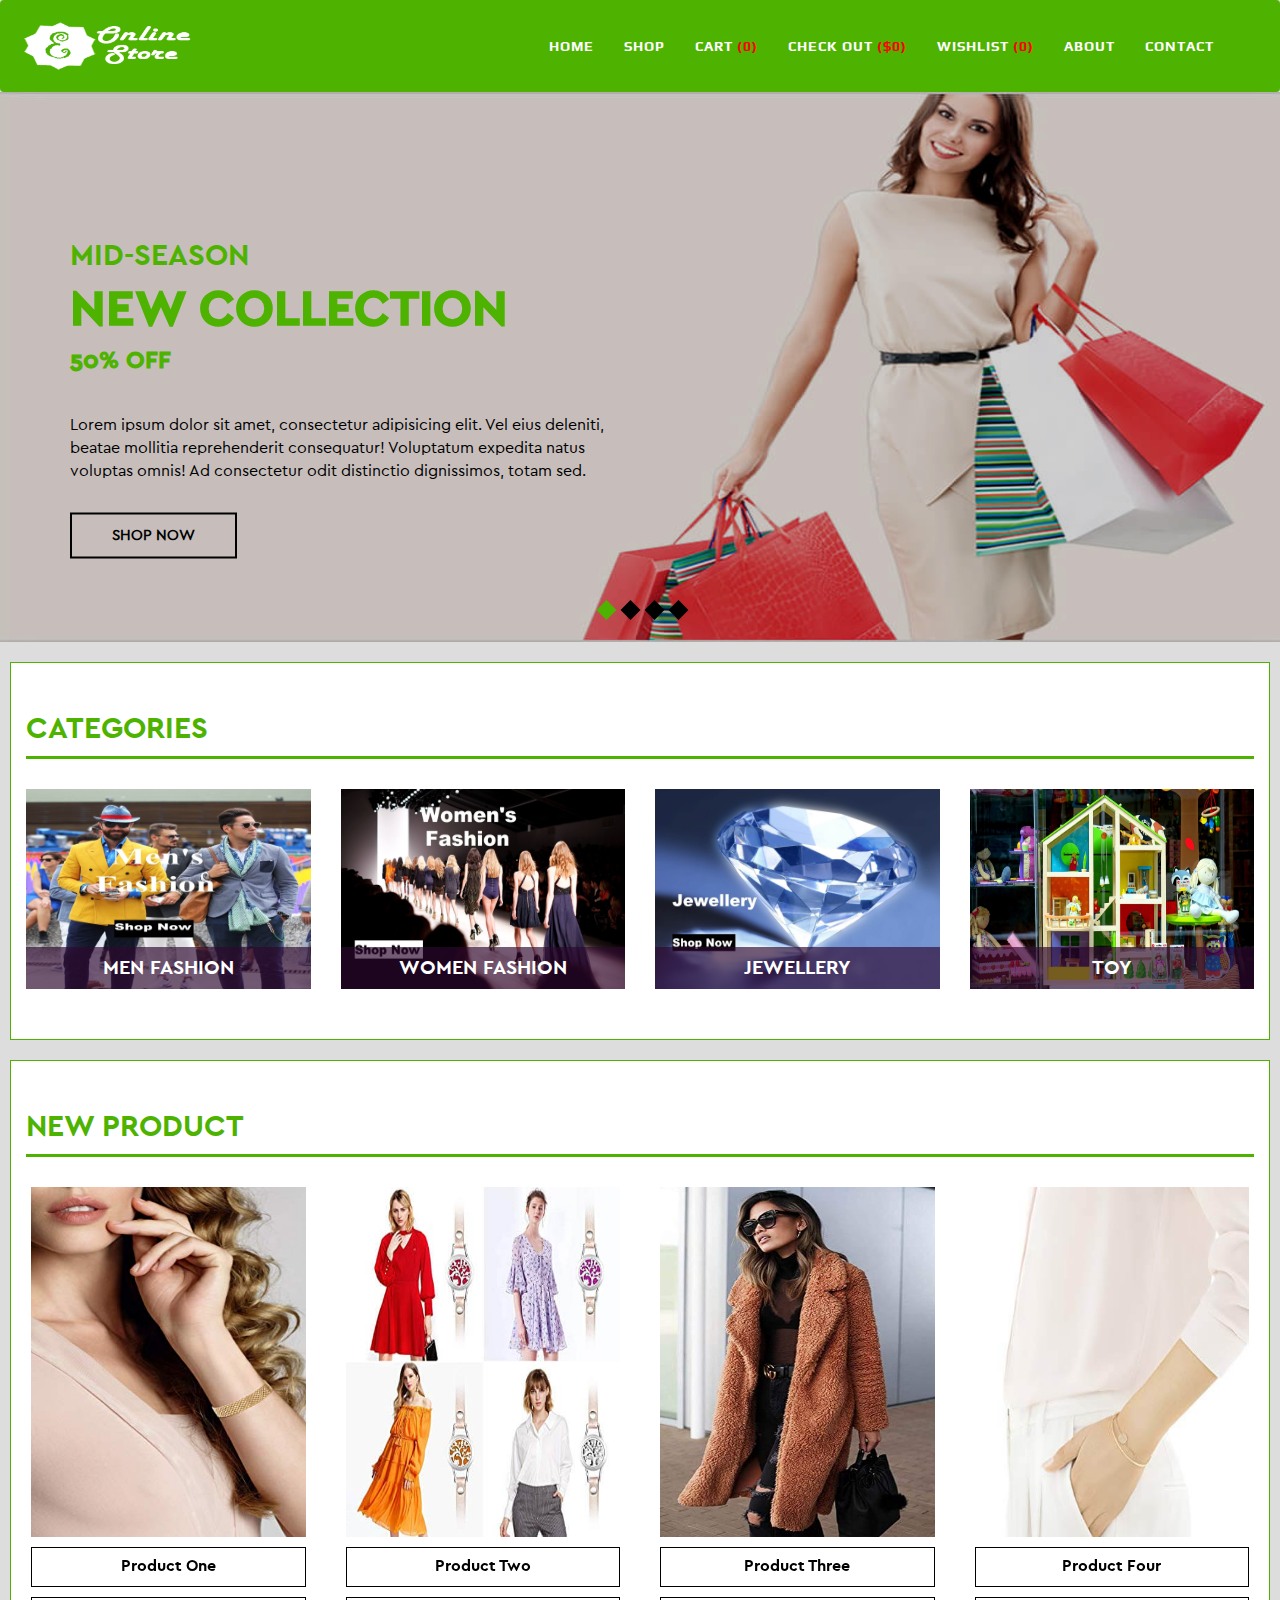
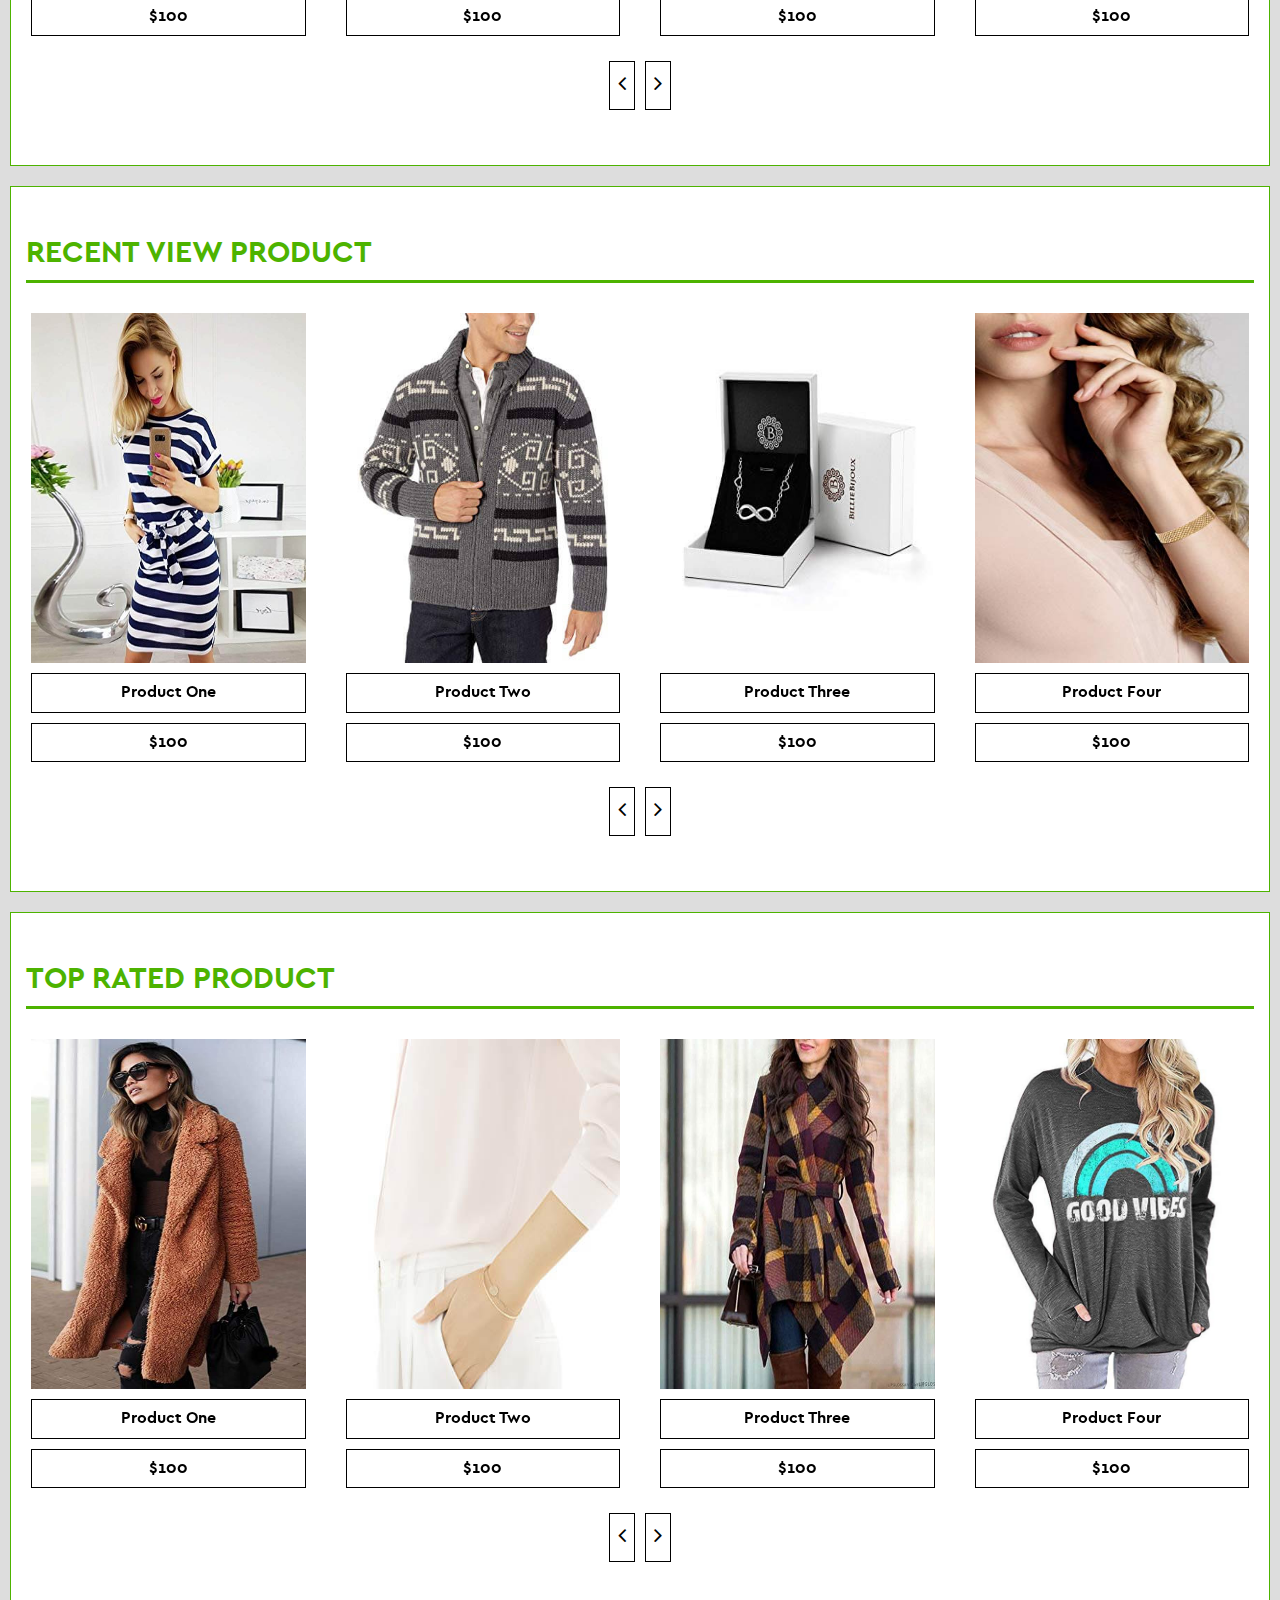
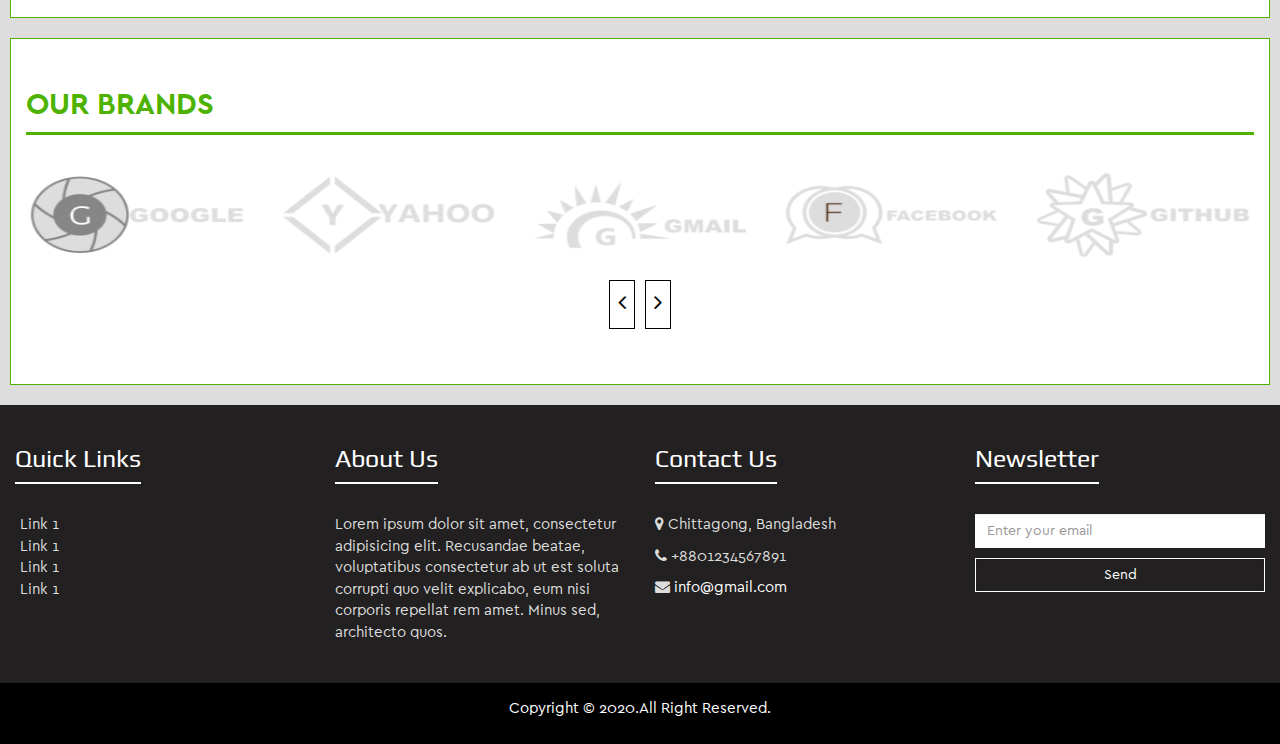
<file: index.html>
<!DOCTYPE HTML>
<html lang="en-US">

<head>
    <!-- required meta tags -->
    <meta charset="utf-8">

    <meta name="description" content="">
    <meta name="keywords" content="E-commerce, Business, Buy, Sell, Order, Online, Online buy & sell">

    <meta http-equiv="X-UA-Compatible" content="IE=edge">
    <meta name="viewport" content="width=device-width, initial-scale=1">

    <!-- Title -->
    <title>Online Business</title>

    <!-- Favicon -->
    <link rel="shortcut icon" href="img/favicon/favicon.png">

    <!-- Font-awesome -->
    <link rel="stylesheet" href="css/font-awesome/css/font-awesome.min.css">

    <!-- Google Fonts -->
    <link href="https://fonts.googleapis.com/css2?family=Play:wght@400;700&display=swap" rel="stylesheet">
    <link href="https://fonts.googleapis.com/css2?family=Open+Sans:ital,wght@0,300;0,400;0,600;0,800;1,300;1,400;1,600;1,800&display=swap" rel="stylesheet">

    <!-- Bootstrap CSS -->
    <link rel="stylesheet" href="css/bootstrap/bootstrap.min.css">

    <!-- Owl-carousel CSS -->
    <link rel="stylesheet" href="css/owl-carousel/owl.carousel.min.css">
    <link rel="stylesheet" href="css/owl-carousel/owl.theme.default.min.css">
    
    <!--Skitter Slider CSS-->
    <link rel="stylesheet" href="css/skitter/skitter.css">

    <!-- Custom CSS -->
    <link rel="stylesheet" href="css/style.css">

    <!-- Responsive CSS -->
    <link rel="stylesheet" href="css/responsive.css">

</head>

<body>

    <!-- ============= Main Menu =============== -->
        <!-- Navigation -->
        <header id="main-menu">
            <nav id="site-top-nav" class="navbar animated fadeInUpBig">
                <div class="container-fluid">
                    <div class="site-nav-wrapper">
                        <div class="navbar-header">
                            <button type="button" class="navbar-toggle collapsed" data-toggle="collapse" data-target="#site-menu">
                                <span class="sr-only">Toggle navigation</span>
                                <span class="icon-bar"></span>
                                <span class="icon-bar"></span>
                                <span class="icon-bar"></span>
                            </button>

                            <a class="navbar-brand" href="index.html">
                                <img src="img/logo/logo.png" alt="logo">
                            </a>
                        </div>
                        <div id="site-menu" class="collapse navbar-collapse">
                            <ul class="nav navbar-nav">
                                <li><a href="index.html">Home</a></li>
                                <li><a href="shop.html">Shop</a></li>
                                <li><a href="cart.html">Cart <span class="red">(0)</span></a></li>
                                <li><a href="checkout.html">Check Out <span class="red">($0)</span></a></li>
                                <li><a href="wishlist.html">Wishlist <span class="red">(0)</span></a></li>
                                <li><a href="about.html">About</a></li>
                                <li><a href="contact.html">Contact</a></li>
                            </ul>
                        </div>
                    </div>
                </div>
            </nav>
        </header>
    <!-- ============= Main Menu End =============== -->

    <!-- ============= Slider =============== -->
    <section id="slider">
        <div class="slider-inner">
            <div class="skitter skitter-large with-dots">
                <ul>
                    <li>
                        <img src="img/slider/1.jpg" alt="" class="cubeSpread" />
                        <div class="label_text">
                            <div class="container">
                                <div class="row">
                                    <div class="col-md-6">
                                        <h2>Mid-season</h2>
                                        <div class="border-title">
                                            <h1>New Collection</h1>
                                            <h3>50% off</h3>
                                        </div>
                                        <p>Lorem ipsum dolor sit amet, consectetur adipisicing elit. Vel eius deleniti, beatae mollitia reprehenderit consequatur! Voluptatum expedita natus voluptas omnis! Ad consectetur odit distinctio dignissimos, totam sed.</p>
                                        <a href="#see-more" class="btn btn-xs btn-warning">Shop Now</a>
                                    </div>
                                </div>
                            </div>
                        </div>
                    </li>
                    <li>
                        <img src="img/slider/2.jpg" alt="" class="cubeSpread" />
                        <div class="label_text">
                            <div class="container">
                                <div class="row">
                                    <div class="col-md-6"></div>
                                    <div class="col-md-6">
                                        <h2>Mid-season</h2>
                                        <div class="border-title">
                                            <h1>New Collection</h1>
                                            <h3>50% off</h3>
                                        </div>
                                        <p>Lorem ipsum dolor sit amet, consectetur adipisicing elit. Vel eius deleniti, beatae mollitia reprehenderit consequatur! Voluptatum expedita natus voluptas omnis! Ad consectetur odit distinctio dignissimos, totam sed.</p>
                                        <a href="#see-more" class="btn btn-xs btn-warning">Shop Now</a>
                                    </div>
                                </div>
                            </div>
                        </div>
                    </li>
                    <li>
                        <img src="img/slider/3.jpg" alt="" class="cubeSpread" />
                        <div class="label_text">
                            <div class="container">
                                <div class="row">
                                    <div class="col-md-6">
                                        <h2>Mid-season</h2>
                                        <div class="border-title">
                                            <h1>New Collection</h1>
                                            <h3>50% off</h3>
                                        </div>
                                        <p>Lorem ipsum dolor sit amet, consectetur adipisicing elit. Vel eius deleniti, beatae mollitia reprehenderit consequatur! Voluptatum expedita natus voluptas omnis! Ad consectetur odit distinctio dignissimos, totam sed.</p>
                                        <a href="#see-more" class="btn btn-xs btn-warning">Shop Now</a>
                                    </div>
                                </div>
                            </div>
                        </div>
                    </li>
                    <li>
                        <img src="img/slider/4.jpg" alt="" class="cubeSpread" />
                        <div class="label_text">
                            <div class="container">
                                <div class="row">
                                    <div class="col-md-6"></div>
                                    <div class="col-md-6">
                                        <h2>Mid-season</h2>
                                        <div class="border-title">
                                            <h1>New Collection</h1>
                                            <h3>50% off</h3>
                                        </div>
                                        <p>Lorem ipsum dolor sit amet, consectetur adipisicing elit. Vel eius deleniti, beatae mollitia reprehenderit consequatur! Voluptatum expedita natus voluptas omnis! Ad consectetur odit distinctio dignissimos, totam sed.</p>
                                        <a href="#see-more" class="btn btn-xs btn-warning">Shop Now</a>
                                    </div>
                                </div>
                            </div>
                        </div>
                    </li>
                </ul>
            </div>
        </div>
    </section>
    <!-- ============= Slider End =============== -->

    <!-- ============= Categorie =============== -->
    <section id="categories">
        <div class="container-fluid">
            <div class="content-outter">

                <div class="row">
                    <div class="col-md-12 col-sm-12 colz-xs-12">
                        <div class="content-title">
                            <h1>Categories</h1>
                        </div>
                    </div>
                </div>

                <div class="main-content">
                    <div class="row">

                        <div class="categorie-inner">

                            <!-- categorie 01 -->
                            <div class="col-md-3 col-sm-6 col-xs-6">
                                <div class="categorie">
                                    <a href="#">
                                        <div class="categorie-thumbnail">
                                            <img src="img/categorie/1.jpg" alt="">
                                        </div>
                                        <div class="categorie-title">
                                            <h3>Men Fashion</h3>
                                        </div>
                                    </a>
                                </div>
                            </div>
                            <!-- categorie 02 -->
                            <div class="col-md-3 col-sm-6 col-xs-6">
                                <div class="categorie">
                                    <a href="#">
                                        <div class="categorie-thumbnail">
                                            <img src="img/categorie/2.jpg" alt="">
                                        </div>
                                        <div class="categorie-title">
                                            <h3>Women Fashion</h3>
                                        </div>
                                    </a>
                                </div>
                            </div>
                            <!-- categorie 03 -->
                            <div class="col-md-3 col-sm-6 col-xs-6">
                                <div class="categorie">
                                    <a href="#">
                                        <div class="categorie-thumbnail">
                                            <img src="img/categorie/3.jpg" alt="">
                                        </div>
                                        <div class="categorie-title">
                                            <h3>Jewellery</h3>
                                        </div>
                                    </a>
                                </div>
                            </div>
                            <!-- categorie 04 -->
                            <div class="col-md-3 col-sm-6 col-xs-6">
                                <div class="categorie">
                                    <a href="#">
                                        <div class="categorie-thumbnail">
                                            <img src="img/categorie/4.jpg" alt="">
                                        </div>
                                        <div class="categorie-title">
                                            <h3>Toy</h3>
                                        </div>
                                    </a>
                                </div>
                            </div>

                        </div>
                    </div>
                </div>

            </div>
        </div>
    </section>
    <!-- ============= Categorie End =============== -->

    <!-- ============= New Product =============== -->
    <section id="new-product">
        <div class="container-fluid">
            <div class="content-outter">

                <div class="row">
                    <div class="col-md-12 col-sm-12 col-xs-12">
                        <div class="content-title">
                            <h1>New Product</h1>
                        </div>
                    </div>
                </div>

                <div class="main-content">
                    <div class="row">
                        <div class="col-12">
                            <div class="owl-carousel owl-theme" id="new-product-slider">

                                <!-- product 01 -->
                                <div class="product-item">
                                    <div class="product-thumbnail">
                                        <img src="img/product/1.jpg" alt="">
                                        <div class="product-overly">
                                            <div class="product-menu-box">
                                                <div class="product-overly-menu">
                                                    <div class="product-overly-menu-item">
                                                        <a href="#" data-toggle="tooltip" data-placement="top" title="Add to cart"><i class="fa fa-shopping-basket"></i></a>
                                                        <a href="single-product.html" data-toggle="tooltip" data-placement="top" title="View"><i class="fa fa-eye"></i></a>
                                                        <a href="#" data-toggle="tooltip" data-placement="top" title="Add to wishlist"><i class="fa fa-heart"></i></a>
                                                    </div>
                                                </div>
                                            </div>
                                        </div>
                                    </div>
                                    <div class="product-title">
                                        <h5>Product One</h5>
                                        <h5>$100</h5>
                                    </div>
                                </div>
                                <!-- product 02 -->
                                <div class="product-item">
                                    <div class="product-thumbnail">
                                        <img src="img/product/2.jpg" alt="">
                                        <div class="product-overly">
                                            <div class="product-menu-box">
                                                <div class="product-overly-menu">
                                                    <div class="product-overly-menu-item">
                                                        <a href="#" data-toggle="tooltip" data-placement="top" title="Add to cart"><i class="fa fa-shopping-basket"></i></a>
                                                        <a href="single-product.html" data-toggle="tooltip" data-placement="top" title="View"><i class="fa fa-eye"></i></a>
                                                        <a href="#" data-toggle="tooltip" data-placement="top" title="Add to wishlist"><i class="fa fa-heart"></i></a>
                                                    </div>
                                                </div>
                                            </div>
                                        </div>
                                    </div>
                                    <div class="product-title">
                                        <h5>Product Two</h5>
                                        <h5>$100</h5>
                                    </div>
                                </div>
                                <!-- product 03 -->
                                <div class="product-item">
                                    <div class="product-thumbnail">
                                        <img src="img/product/3.jpg" alt="">
                                        <div class="product-overly">
                                            <div class="product-menu-box">
                                                <div class="product-overly-menu">
                                                    <div class="product-overly-menu-item">
                                                        <a href="#" data-toggle="tooltip" data-placement="top" title="Add to cart"><i class="fa fa-shopping-basket"></i></a>
                                                        <a href="single-product.html" data-toggle="tooltip" data-placement="top" title="View"><i class="fa fa-eye"></i></a>
                                                        <a href="#" data-toggle="tooltip" data-placement="top" title="Add to wishlist"><i class="fa fa-heart"></i></a>
                                                    </div>
                                                </div>
                                            </div>
                                        </div>
                                    </div>
                                    <div class="product-title">
                                        <h5>Product Three</h5>
                                        <h5>$100</h5>
                                    </div>
                                </div>
                                <!-- product 04 -->
                                <div class="product-item">
                                    <div class="product-thumbnail">
                                        <img src="img/product/4.jpg" alt="">
                                        <div class="product-overly">
                                            <div class="product-menu-box">
                                                <div class="product-overly-menu">
                                                    <div class="product-overly-menu-item">
                                                        <a href="#" data-toggle="tooltip" data-placement="top" title="Add to cart"><i class="fa fa-shopping-basket"></i></a>
                                                        <a href="single-product.html" data-toggle="tooltip" data-placement="top" title="View"><i class="fa fa-eye"></i></a>
                                                        <a href="#" data-toggle="tooltip" data-placement="top" title="Add to wishlist"><i class="fa fa-heart"></i></a>
                                                    </div>
                                                </div>
                                            </div>
                                        </div>
                                    </div>
                                    <div class="product-title">
                                        <h5>Product Four</h5>
                                        <h5>$100</h5>
                                    </div>
                                </div>
                                <!-- product 05 -->
                                <div class="product-item">
                                    <div class="product-thumbnail">
                                        <img src="img/product/5.jpg" alt="">
                                        <div class="product-overly">
                                            <div class="product-menu-box">
                                                <div class="product-overly-menu">
                                                    <div class="product-overly-menu-item">
                                                        <a href="#" data-toggle="tooltip" data-placement="top" title="Add to cart"><i class="fa fa-shopping-basket"></i></a>
                                                        <a href="single-product.html" data-toggle="tooltip" data-placement="top" title="View"><i class="fa fa-eye"></i></a>
                                                        <a href="#" data-toggle="tooltip" data-placement="top" title="Add to wishlist"><i class="fa fa-heart"></i></a>
                                                    </div>
                                                </div>
                                            </div>
                                        </div>
                                    </div>
                                    <div class="product-title">
                                        <h5>Product Five</h5>
                                        <h5>$100</h5>
                                    </div>
                                </div>
                                <!-- product 06 -->
                                <div class="product-item">
                                    <div class="product-thumbnail">
                                        <img src="img/product/6.jpg" alt="">
                                        <div class="product-overly">
                                            <div class="product-menu-box">
                                                <div class="product-overly-menu">
                                                    <div class="product-overly-menu-item">
                                                        <a href="#" data-toggle="tooltip" data-placement="top" title="Add to cart"><i class="fa fa-shopping-basket"></i></a>
                                                        <a href="single-product.html" data-toggle="tooltip" data-placement="top" title="View"><i class="fa fa-eye"></i></a>
                                                        <a href="#" data-toggle="tooltip" data-placement="top" title="Add to wishlist"><i class="fa fa-heart"></i></a>
                                                    </div>
                                                </div>
                                            </div>
                                        </div>
                                    </div>
                                    <div class="product-title">
                                        <h5>Product Six</h5>
                                        <h5>$100</h5>
                                    </div>
                                </div>
                                <!-- product 07 -->
                                <div class="product-item">
                                    <div class="product-thumbnail">
                                        <img src="img/product/7.jpg" alt="">
                                        <div class="product-overly">
                                            <div class="product-menu-box">
                                                <div class="product-overly-menu">
                                                    <div class="product-overly-menu-item">
                                                        <a href="#" data-toggle="tooltip" data-placement="top" title="Add to cart"><i class="fa fa-shopping-basket"></i></a>
                                                        <a href="single-product.html" data-toggle="tooltip" data-placement="top" title="View"><i class="fa fa-eye"></i></a>
                                                        <a href="#" data-toggle="tooltip" data-placement="top" title="Add to wishlist"><i class="fa fa-heart"></i></a>
                                                    </div>
                                                </div>
                                            </div>
                                        </div>
                                    </div>
                                    <div class="product-title">
                                        <h5>Product Six</h5>
                                        <h5>$100</h5>
                                    </div>
                                </div>
                                <!-- product 08 -->
                                <div class="product-item">
                                    <div class="product-thumbnail">
                                        <img src="img/product/8.jpg" alt="">
                                        <div class="product-overly">
                                            <div class="product-menu-box">
                                                <div class="product-overly-menu">
                                                    <div class="product-overly-menu-item">
                                                        <a href="#" data-toggle="tooltip" data-placement="top" title="Add to cart"><i class="fa fa-shopping-basket"></i></a>
                                                        <a href="single-product.html" data-toggle="tooltip" data-placement="top" title="View"><i class="fa fa-eye"></i></a>
                                                        <a href="#" data-toggle="tooltip" data-placement="top" title="Add to wishlist"><i class="fa fa-heart"></i></a>
                                                    </div>
                                                </div>
                                            </div>
                                        </div>
                                    </div>
                                    <div class="product-title">
                                        <h5>Product Six</h5>
                                        <h5>$100</h5>
                                    </div>
                                </div>

                            </div>
                        </div>
                    </div>
                </div>

            </div>
        </div>
    </section>
    <!-- ============= New Product End =============== -->

    <!-- ============= Recent View Product =============== -->
    <section id="recent-view-product">
        <div class="container-fluid">
            <div class="content-outter">

                <div class="row">
                    <div class="col-md-12 col-sm-12 col-xs-12">
                        <div class="content-title">
                            <h1>Recent View Product</h1>
                        </div>
                    </div>
                </div>

                <div class="main-content">
                    <div class="row">
                        <div class="col-12">
                            <div class="owl-carousel owl-theme" id="recent-view-product-slider">

                                <!-- product 01 -->
                                <div class="product-item">
                                    <div class="product-thumbnail">
                                        <img src="img/product/9.jpg" alt="">
                                        <div class="product-overly">
                                            <div class="product-menu-box">
                                                <div class="product-overly-menu">
                                                    <div class="product-overly-menu-item">
                                                        <a href="#" data-toggle="tooltip" data-placement="top" title="Add to cart"><i class="fa fa-shopping-basket"></i></a>
                                                        <a href="single-product.html" data-toggle="tooltip" data-placement="top" title="View"><i class="fa fa-eye"></i></a>
                                                        <a href="#" data-toggle="tooltip" data-placement="top" title="Add to wishlist"><i class="fa fa-heart"></i></a>
                                                    </div>
                                                </div>
                                            </div>
                                        </div>
                                    </div>
                                    <div class="product-title">
                                        <h5>Product One</h5>
                                        <h5>$100</h5>
                                    </div>
                                </div>
                                <!-- product 02 -->
                                <div class="product-item">
                                    <div class="product-thumbnail">
                                        <img src="img/product/10.jpg" alt="">
                                        <div class="product-overly">
                                            <div class="product-menu-box">
                                                <div class="product-overly-menu">
                                                    <div class="product-overly-menu-item">
                                                        <a href="#" data-toggle="tooltip" data-placement="top" title="Add to cart"><i class="fa fa-shopping-basket"></i></a>
                                                        <a href="single-product.html" data-toggle="tooltip" data-placement="top" title="View"><i class="fa fa-eye"></i></a>
                                                        <a href="#" data-toggle="tooltip" data-placement="top" title="Add to wishlist"><i class="fa fa-heart"></i></a>
                                                    </div>
                                                </div>
                                            </div>
                                        </div>
                                    </div>
                                    <div class="product-title">
                                        <h5>Product Two</h5>
                                        <h5>$100</h5>
                                    </div>
                                </div>
                                <!-- product 03 -->
                                <div class="product-item">
                                    <div class="product-thumbnail">
                                        <img src="img/product/11.jpg" alt="">
                                        <div class="product-overly">
                                            <div class="product-menu-box">
                                                <div class="product-overly-menu">
                                                    <div class="product-overly-menu-item">
                                                        <a href="#" data-toggle="tooltip" data-placement="top" title="Add to cart"><i class="fa fa-shopping-basket"></i></a>
                                                        <a href="single-product.html" data-toggle="tooltip" data-placement="top" title="View"><i class="fa fa-eye"></i></a>
                                                        <a href="#" data-toggle="tooltip" data-placement="top" title="Add to wishlist"><i class="fa fa-heart"></i></a>
                                                    </div>
                                                </div>
                                            </div>
                                        </div>
                                    </div>
                                    <div class="product-title">
                                        <h5>Product Three</h5>
                                        <h5>$100</h5>
                                    </div>
                                </div>
                                <!-- product 04 -->
                                <div class="product-item">
                                    <div class="product-thumbnail">
                                        <img src="img/product/1.jpg" alt="">
                                        <div class="product-overly">
                                            <div class="product-menu-box">
                                                <div class="product-overly-menu">
                                                    <div class="product-overly-menu-item">
                                                        <a href="#" data-toggle="tooltip" data-placement="top" title="Add to cart"><i class="fa fa-shopping-basket"></i></a>
                                                        <a href="single-product.html" data-toggle="tooltip" data-placement="top" title="View"><i class="fa fa-eye"></i></a>
                                                        <a href="#" data-toggle="tooltip" data-placement="top" title="Add to wishlist"><i class="fa fa-heart"></i></a>
                                                    </div>
                                                </div>
                                            </div>
                                        </div>
                                    </div>
                                    <div class="product-title">
                                        <h5>Product Four</h5>
                                        <h5>$100</h5>
                                    </div>
                                </div>
                                <!-- product 05 -->
                                <div class="product-item">
                                    <div class="product-thumbnail">
                                        <img src="img/product/12.jpg" alt="">
                                        <div class="product-overly">
                                            <div class="product-menu-box">
                                                <div class="product-overly-menu">
                                                    <div class="product-overly-menu-item">
                                                        <a href="#" data-toggle="tooltip" data-placement="top" title="Add to cart"><i class="fa fa-shopping-basket"></i></a>
                                                        <a href="single-product.html" data-toggle="tooltip" data-placement="top" title="View"><i class="fa fa-eye"></i></a>
                                                        <a href="#" data-toggle="tooltip" data-placement="top" title="Add to wishlist"><i class="fa fa-heart"></i></a>
                                                    </div>
                                                </div>
                                            </div>
                                        </div>
                                    </div>
                                    <div class="product-title">
                                        <h5>Product Five</h5>
                                        <h5>$100</h5>
                                    </div>
                                </div>
                                <!-- product 06 -->
                                <div class="product-item">
                                    <div class="product-thumbnail">
                                        <img src="img/product/13.jpg" alt="">
                                        <div class="product-overly">
                                            <div class="product-menu-box">
                                                <div class="product-overly-menu">
                                                    <div class="product-overly-menu-item">
                                                        <a href="#" data-toggle="tooltip" data-placement="top" title="Add to cart"><i class="fa fa-shopping-basket"></i></a>
                                                        <a href="single-product.html" data-toggle="tooltip" data-placement="top" title="View"><i class="fa fa-eye"></i></a>
                                                        <a href="#" data-toggle="tooltip" data-placement="top" title="Add to wishlist"><i class="fa fa-heart"></i></a>
                                                    </div>
                                                </div>
                                            </div>
                                        </div>
                                    </div>
                                    <div class="product-title">
                                        <h5>Product Six</h5>
                                        <h5>$100</h5>
                                    </div>
                                </div>
                                <!-- product 07 -->
                                <div class="product-item">
                                    <div class="product-thumbnail">
                                        <img src="img/product/1.jpg" alt="">
                                        <div class="product-overly">
                                            <div class="product-menu-box">
                                                <div class="product-overly-menu">
                                                    <div class="product-overly-menu-item">
                                                        <a href="#" data-toggle="tooltip" data-placement="top" title="Add to cart"><i class="fa fa-shopping-basket"></i></a>
                                                        <a href="single-product.html" data-toggle="tooltip" data-placement="top" title="View"><i class="fa fa-eye"></i></a>
                                                        <a href="#" data-toggle="tooltip" data-placement="top" title="Add to wishlist"><i class="fa fa-heart"></i></a>
                                                    </div>
                                                </div>
                                            </div>
                                        </div>
                                    </div>
                                    <div class="product-title">
                                        <h5>Product Six</h5>
                                        <h5>$100</h5>
                                    </div>
                                </div>
                                <!-- product 08 -->
                                <div class="product-item">
                                    <div class="product-thumbnail">
                                        <img src="img/product/2.jpg" alt="">
                                        <div class="product-overly">
                                            <div class="product-menu-box">
                                                <div class="product-overly-menu">
                                                    <div class="product-overly-menu-item">
                                                        <a href="#" data-toggle="tooltip" data-placement="top" title="Add to cart"><i class="fa fa-shopping-basket"></i></a>
                                                        <a href="single-product.html" data-toggle="tooltip" data-placement="top" title="View"><i class="fa fa-eye"></i></a>
                                                        <a href="#" data-toggle="tooltip" data-placement="top" title="Add to wishlist"><i class="fa fa-heart"></i></a>
                                                    </div>
                                                </div>
                                            </div>
                                        </div>
                                    </div>
                                    <div class="product-title">
                                        <h5>Product Six</h5>
                                        <h5>$100</h5>
                                    </div>
                                </div>

                            </div>
                        </div>
                    </div>
                </div>

            </div>
        </div>
    </section>
    <!-- ============= Recent View Product End =============== -->

    <!-- ============= Top Rated Product =============== -->
    <section id="top-rated-product">
        <div class="container-fluid">
            <div class="content-outter">

                <div class="row">
                    <div class="col-md-12 col-sm-12 col-xs-12">
                        <div class="content-title">
                            <h1>Top Rated Product</h1>
                        </div>
                    </div>
                </div>

                <div class="main-content">
                    <div class="row">
                        <div class="col-12">
                            <div class="owl-carousel owl-theme" id="top-rated-product-slider">

                                <!-- product 01 -->
                                <div class="product-item">
                                    <div class="product-thumbnail">
                                        <img src="img/product/3.jpg" alt="">
                                        <div class="product-overly">
                                            <div class="product-menu-box">
                                                <div class="product-overly-menu">
                                                    <div class="product-overly-menu-item">
                                                        <a href="#" data-toggle="tooltip" data-placement="top" title="Add to cart"><i class="fa fa-shopping-basket"></i></a>
                                                        <a href="single-product.html" data-toggle="tooltip" data-placement="top" title="View"><i class="fa fa-eye"></i></a>
                                                        <a href="#" data-toggle="tooltip" data-placement="top" title="Add to wishlist"><i class="fa fa-heart"></i></a>
                                                    </div>
                                                </div>
                                            </div>
                                        </div>
                                    </div>
                                    <div class="product-title">
                                        <h5>Product One</h5>
                                        <h5>$100</h5>
                                    </div>
                                </div>
                                <!-- product 02 -->
                                <div class="product-item">
                                    <div class="product-thumbnail">
                                        <img src="img/product/4.jpg" alt="">
                                        <div class="product-overly">
                                            <div class="product-menu-box">
                                                <div class="product-overly-menu">
                                                    <div class="product-overly-menu-item">
                                                        <a href="#" data-toggle="tooltip" data-placement="top" title="Add to cart"><i class="fa fa-shopping-basket"></i></a>
                                                        <a href="single-product.html" data-toggle="tooltip" data-placement="top" title="View"><i class="fa fa-eye"></i></a>
                                                        <a href="#" data-toggle="tooltip" data-placement="top" title="Add to wishlist"><i class="fa fa-heart"></i></a>
                                                    </div>
                                                </div>
                                            </div>
                                        </div>
                                    </div>
                                    <div class="product-title">
                                        <h5>Product Two</h5>
                                        <h5>$100</h5>
                                    </div>
                                </div>
                                <!-- product 03 -->
                                <div class="product-item">
                                    <div class="product-thumbnail">
                                        <img src="img/product/5.jpg" alt="">
                                        <div class="product-overly">
                                            <div class="product-menu-box">
                                                <div class="product-overly-menu">
                                                    <div class="product-overly-menu-item">
                                                        <a href="#" data-toggle="tooltip" data-placement="top" title="Add to cart"><i class="fa fa-shopping-basket"></i></a>
                                                        <a href="single-product.html" data-toggle="tooltip" data-placement="top" title="View"><i class="fa fa-eye"></i></a>
                                                        <a href="#" data-toggle="tooltip" data-placement="top" title="Add to wishlist"><i class="fa fa-heart"></i></a>
                                                    </div>
                                                </div>
                                            </div>
                                        </div>
                                    </div>
                                    <div class="product-title">
                                        <h5>Product Three</h5>
                                        <h5>$100</h5>
                                    </div>
                                </div>
                                <!-- product 04 -->
                                <div class="product-item">
                                    <div class="product-thumbnail">
                                        <img src="img/product/6.jpg" alt="">
                                        <div class="product-overly">
                                            <div class="product-menu-box">
                                                <div class="product-overly-menu">
                                                    <div class="product-overly-menu-item">
                                                        <a href="#" data-toggle="tooltip" data-placement="top" title="Add to cart"><i class="fa fa-shopping-basket"></i></a>
                                                        <a href="single-product.html" data-toggle="tooltip" data-placement="top" title="View"><i class="fa fa-eye"></i></a>
                                                        <a href="#" data-toggle="tooltip" data-placement="top" title="Add to wishlist"><i class="fa fa-heart"></i></a>
                                                    </div>
                                                </div>
                                            </div>
                                        </div>
                                    </div>
                                    <div class="product-title">
                                        <h5>Product Four</h5>
                                        <h5>$100</h5>
                                    </div>
                                </div>
                                <!-- product 05 -->
                                <div class="product-item">
                                    <div class="product-thumbnail">
                                        <img src="img/product/7.jpg" alt="">
                                        <div class="product-overly">
                                            <div class="product-menu-box">
                                                <div class="product-overly-menu">
                                                    <div class="product-overly-menu-item">
                                                        <a href="#" data-toggle="tooltip" data-placement="top" title="Add to cart"><i class="fa fa-shopping-basket"></i></a>
                                                        <a href="single-product.html" data-toggle="tooltip" data-placement="top" title="View"><i class="fa fa-eye"></i></a>
                                                        <a href="#" data-toggle="tooltip" data-placement="top" title="Add to wishlist"><i class="fa fa-heart"></i></a>
                                                    </div>
                                                </div>
                                            </div>
                                        </div>
                                    </div>
                                    <div class="product-title">
                                        <h5>Product Five</h5>
                                        <h5>$100</h5>
                                    </div>
                                </div>
                                <!-- product 06 -->
                                <div class="product-item">
                                    <div class="product-thumbnail">
                                        <img src="img/product/8.jpg" alt="">
                                        <div class="product-overly">
                                            <div class="product-menu-box">
                                                <div class="product-overly-menu">
                                                    <div class="product-overly-menu-item">
                                                        <a href="#" data-toggle="tooltip" data-placement="top" title="Add to cart"><i class="fa fa-shopping-basket"></i></a>
                                                        <a href="single-product.html" data-toggle="tooltip" data-placement="top" title="View"><i class="fa fa-eye"></i></a>
                                                        <a href="#" data-toggle="tooltip" data-placement="top" title="Add to wishlist"><i class="fa fa-heart"></i></a>
                                                    </div>
                                                </div>
                                            </div>
                                        </div>
                                    </div>
                                    <div class="product-title">
                                        <h5>Product Six</h5>
                                        <h5>$100</h5>
                                    </div>
                                </div>
                                <!-- product 07 -->
                                <div class="product-item">
                                    <div class="product-thumbnail">
                                        <img src="img/product/9.jpg" alt="">
                                        <div class="product-overly">
                                            <div class="product-menu-box">
                                                <div class="product-overly-menu">
                                                    <div class="product-overly-menu-item">
                                                        <a href="#" data-toggle="tooltip" data-placement="top" title="Add to cart"><i class="fa fa-shopping-basket"></i></a>
                                                        <a href="single-product.html" data-toggle="tooltip" data-placement="top" title="View"><i class="fa fa-eye"></i></a>
                                                        <a href="#" data-toggle="tooltip" data-placement="top" title="Add to wishlist"><i class="fa fa-heart"></i></a>
                                                    </div>
                                                </div>
                                            </div>
                                        </div>
                                    </div>
                                    <div class="product-title">
                                        <h5>Product Six</h5>
                                        <h5>$100</h5>
                                    </div>
                                </div>
                                <!-- product 08 -->
                                <div class="product-item">
                                    <div class="product-thumbnail">
                                        <img src="img/product/10.jpg" alt="">
                                        <div class="product-overly">
                                            <div class="product-menu-box">
                                                <div class="product-overly-menu">
                                                    <div class="product-overly-menu-item">
                                                        <a href="#" data-toggle="tooltip" data-placement="top" title="Add to cart"><i class="fa fa-shopping-basket"></i></a>
                                                        <a href="single-product.html" data-toggle="tooltip" data-placement="top" title="View"><i class="fa fa-eye"></i></a>
                                                        <a href="#" data-toggle="tooltip" data-placement="top" title="Add to wishlist"><i class="fa fa-heart"></i></a>
                                                    </div>
                                                </div>
                                            </div>
                                        </div>
                                    </div>
                                    <div class="product-title">
                                        <h5>Product Six</h5>
                                        <h5>$100</h5>
                                    </div>
                                </div>

                            </div>
                        </div>
                    </div>
                </div>

            </div>
        </div>
    </section>
    <!-- ============= Top Rated Product End =============== -->

    <!-- ============= Brand =============== -->
    <section id="brand">
        <div class="container-fluid">
            <div class="content-outter">

                <div class="row">
                    <div class="col-md-12 col-sm-12 col-xs-12">
                        <div class="content-title">
                            <h1>Our Brands</h1>
                        </div>
                    </div>
                </div>

                <div class="main-content">
                    <div class="row">
                        <div class="col-12">
                            <div class="owl-carousel owl-theme" id="brand-slider">

                                <!-- brand 01 -->
                                <div class="brand-item">
                                    <img src="img/brand/1.png" alt="">
                                </div>
                                <!-- brand 02 -->
                                <div class="brand-item">
                                    <img src="img/brand/2.png" alt="">
                                </div>
                                <!-- brand 03 -->
                                <div class="brand-item">
                                    <img src="img/brand/3.png" alt="">
                                </div>
                                <!-- brand 04 -->
                                <div class="brand-item">
                                    <img src="img/brand/4.png" alt="">
                                </div>
                                <!-- brand 05 -->
                                <div class="brand-item">
                                    <img src="img/brand/5.png" alt="">
                                </div>
                                <!-- brand 06 -->
                                <div class="brand-item">
                                    <img src="img/brand/6.png" alt="">
                                </div>

                            </div>
                        </div>
                    </div>
                </div>

            </div>
        </div>
    </section>
    <!-- ============= Brand End =============== -->

    <!-- ============= Footer =============== -->
    <footer id="footer">
        <div class="footer-top">
            <div class="container-fluid">
                <div class="row">

                    <div class="col-md-3 col-sm-6 col-xs-6">
                        <div class="footer-item">
                            <div class="footer-title">
                                <h4>Quick Links</h4>
                            </div>
                            <div class="footer-description">
                                <ul>
                                    <li><a href="">Link 1</a></li>
                                    <li><a href="">Link 1</a></li>
                                    <li><a href="">Link 1</a></li>
                                    <li><a href="">Link 1</a></li>
                                </ul>
                            </div>
                        </div>
                    </div>

                    <div class="col-md-3 col-sm-6 col-xs-6">
                        <div class="footer-item">
                            <div class="footer-title">
                                <h4>About Us</h4>
                            </div>
                            <div class="footer-description">
                                <p>Lorem ipsum dolor sit amet, consectetur adipisicing elit. Recusandae beatae, voluptatibus consectetur ab ut est soluta corrupti quo velit explicabo, eum nisi corporis repellat rem amet. Minus sed, architecto quos.</p>
                            </div>
                        </div>
                    </div>

                    <div class="col-md-3 col-sm-6 col-xs-6">
                        <div class="footer-item">
                            <div class="footer-title">
                                <h4>Contact Us</h4>
                            </div>
                            <div class="footer-description">
                                <p><i class="fa fa-map-marker"></i> Chittagong, Bangladesh</p>
                                <p><i class="fa fa-phone"></i> +8801234567891</p>
                                <p><i class="fa fa-envelope"></i> <a href="mailto:">info@gmail.com</a></p>
                            </div>
                        </div>
                    </div>

                    <div class="col-md-3 col-sm-6 col-xs-6">
                        <div class="footer-item">
                            <div class="footer-title">
                                <h4>Newsletter</h4>
                            </div>
                            <div class="footer-description">
                                <input type="text" class="form-control" placeholder="Enter your email">
                                <input type="submit" value="Send" class="form-control">
                            </div>
                        </div>
                    </div>

                </div>
            </div>
        </div>
        <div class="footer-bottom">
            <p>Copyright &copy; 2020.All Right Reserved.</p>
        </div>

        <!-- Back to top -->
        <a href="#main-menu" id="back-to-top" class="btn-back-to-top smooth-scroll">
            <i class="fa fa-angle-double-up"></i>
        </a>

    </footer>
    <!-- ============= Footer End =============== -->

    <!-- JQuery-->
    <script src="js/jquery/jquery.js"></script>
    
    <!-- Bootstrap JS-->
    <script src="js/bootstrap/bootstrap.min.js"></script>

    <!-- Owl-carousel JS -->
    <script src="js/owl-carousel/owl.carousel.min.js"></script>
    
    <!--Skitter Slider JS-->
    <script src="js/skitter/jquery.easing.1.3.js"></script>
    <script src="js/skitter/jquery.skitter.min.js"></script>

    <!-- Custom JS -->
    <script src="js/custom.js"></script>
</body>

</html>
</file>
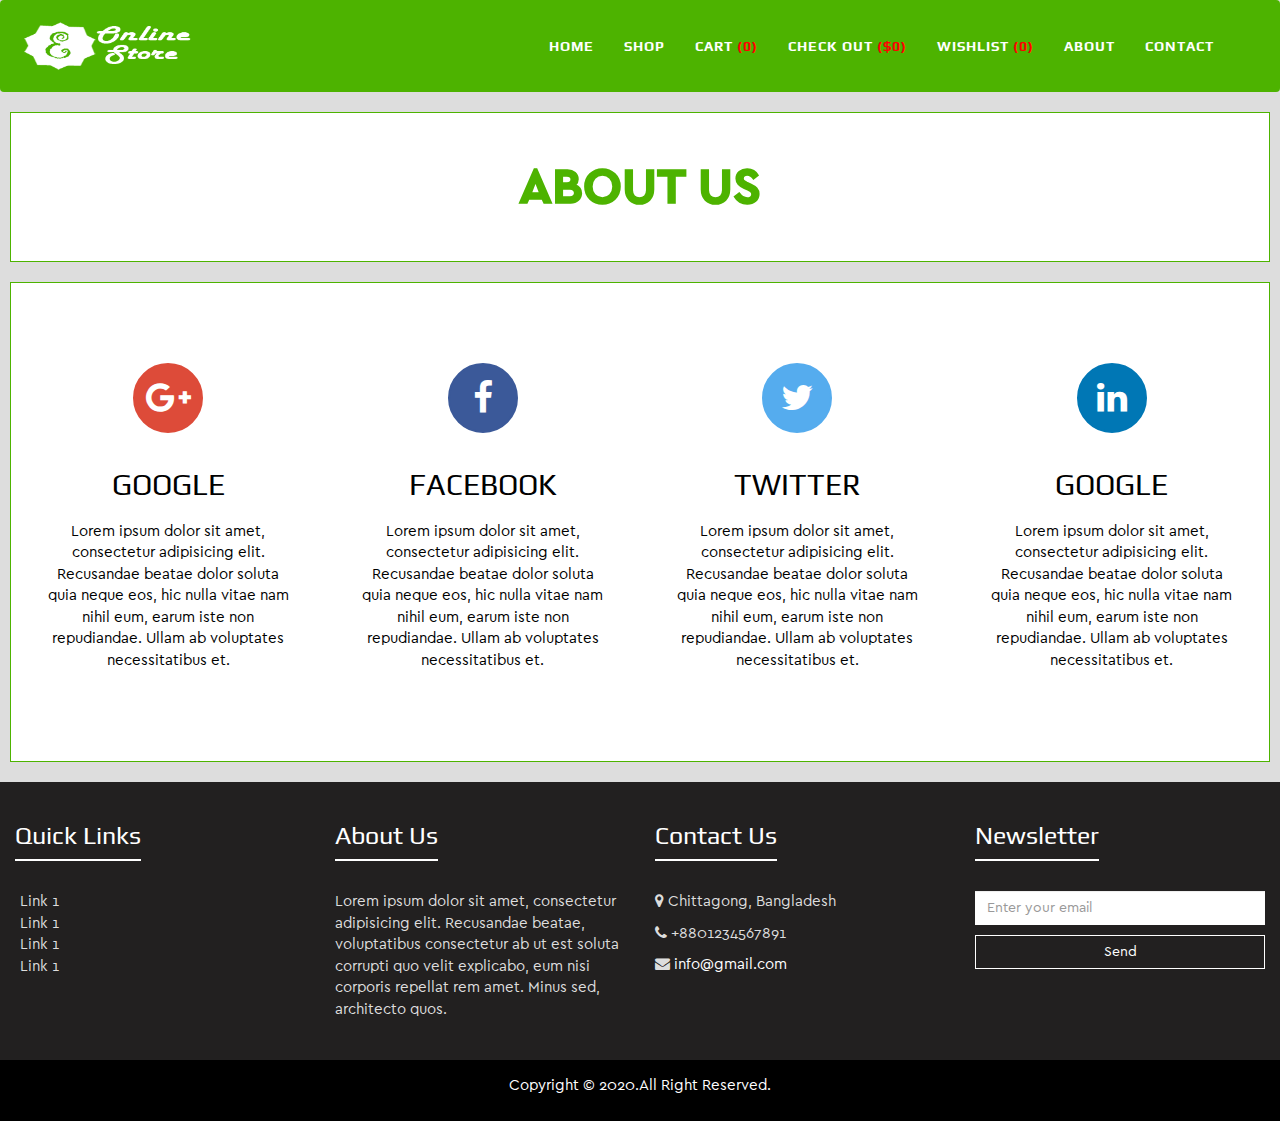
<file: about.html>
<!DOCTYPE HTML>
<html lang="en-US">

<head>
    <!-- required meta tags -->
    <meta charset="utf-8">

    <meta name="description" content="">
    <meta name="keywords" content="E-commerce, Business, Buy, Sell, Order, Online, Online buy & sell">

    <meta http-equiv="X-UA-Compatible" content="IE=edge">
    <meta name="viewport" content="width=device-width, initial-scale=1">

    <!-- Title -->
    <title>Online Business</title>

    <!-- Favicon -->
    <link rel="shortcut icon" href="img/favicon/favicon.png">

    <!-- Font-awesome -->
    <link rel="stylesheet" href="css/font-awesome/css/font-awesome.min.css">

    <!-- Google Fonts -->
    <link href="https://fonts.googleapis.com/css2?family=Play:wght@400;700&display=swap" rel="stylesheet">
    <link href="https://fonts.googleapis.com/css2?family=Open+Sans:ital,wght@0,300;0,400;0,600;0,800;1,300;1,400;1,600;1,800&display=swap" rel="stylesheet">

    <!-- Bootstrap CSS -->
    <link rel="stylesheet" href="css/bootstrap/bootstrap.min.css">

    <!-- JQuery -->
    <script src="https://ajax.googleapis.com/ajax/libs/jquery/3.5.1/jquery.min.js"></script>

    <!-- Owl-carousel CSS -->
    <link rel="stylesheet" href="css/owl-carousel/owl.carousel.min.css">
    <link rel="stylesheet" href="css/owl-carousel/owl.theme.default.min.css">

    <!-- Custom CSS -->
    <link rel="stylesheet" href="css/style.css">

    <!-- Responsive CSS -->
    <link rel="stylesheet" href="css/responsive.css">

</head>

<body>

    <!-- ============= Main Menu =============== -->
    <header id="main-menu">
            <nav id="site-top-nav" class="navbar animated fadeInUpBig">
                <div class="container-fluid">
                    <div class="site-nav-wrapper">
                        <div class="navbar-header">
                            <button type="button" class="navbar-toggle collapsed" data-toggle="collapse" data-target="#site-menu">
                                <span class="sr-only">Toggle navigation</span>
                                <span class="icon-bar"></span>
                                <span class="icon-bar"></span>
                                <span class="icon-bar"></span>
                            </button>

                            <a class="navbar-brand" href="index.html">
                                <img src="img/logo/logo.png" alt="logo">
                            </a>
                        </div>
                        <div id="site-menu" class="collapse navbar-collapse">
                            <ul class="nav navbar-nav">
                                <li><a href="index.html">Home</a></li>
                                <li><a href="shop.html">Shop</a></li>
                                <li><a href="cart.html">Cart <span class="red">(0)</span></a></li>
                                <li><a href="checkout.html">Check Out <span class="red">($0)</span></a></li>
                                <li><a href="wishlist.html">Wishlist <span class="red">(0)</span></a></li>
                                <li><a href="about.html">About</a></li>
                                <li><a href="contact.html">Contact</a></li>
                            </ul>
                        </div>
                    </div>
                </div>
            </nav>
        </header>
    <!-- ============= Main Menu End =============== -->

    <!-- ============= Header Banner =============== -->
    <section id="header-banner">
        <div class="header-banner-overly">
            <div class="container-fluid">
                <div class="row">
                    <div class="col-md-12 col-sm-12 col-xs-12">
                        <div class="header-banner-box">
                            <div class="header-banner">
                                <h1>About Us</h1>
                            </div>
                        </div>
                    </div>
                </div>
            </div>
        </div>
    </section>
    <!-- ============= Header Banner End =============== -->

    <!-- ============= About =============== -->
    <section id="about">
        <div class="container-fluid">
            <div class="content-outter">

                <div class="main-content">
                    <div class="row">

                        <div class="col-md-3 col-sm-6 col-xs-6">
                            <div class="about-item">
                                <a href="#">
                                    <div class="about-icon google">
                                        <i class="fa fa-google-plus" aria-hidden="true"></i>
                                    </div>
                                    <div class="about-title">
                                        <h3>Google</h3>
                                    </div>
                                    <div class="about-description">
                                        <p>Lorem ipsum dolor sit amet, consectetur adipisicing elit. Recusandae beatae dolor soluta quia neque eos, hic nulla vitae nam nihil eum, earum iste non repudiandae. Ullam ab voluptates necessitatibus et.</p>
                                    </div>
                                </a>
                            </div>
                        </div>
                        <div class="col-md-3 col-sm-6 col-xs-6">
                            <div class="about-item">
                                <a href="#">
                                    <div class="about-icon facebook">
                                        <i class="fa fa-facebook" aria-hidden="true"></i>
                                    </div>
                                    <div class="about-title">
                                        <h3>Facebook</h3>
                                    </div>
                                    <div class="about-description">
                                        <p>Lorem ipsum dolor sit amet, consectetur adipisicing elit. Recusandae beatae dolor soluta quia neque eos, hic nulla vitae nam nihil eum, earum iste non repudiandae. Ullam ab voluptates necessitatibus et.</p>
                                    </div>
                                </a>
                            </div>
                        </div>
                        <div class="col-md-3 col-sm-6 col-xs-6">
                            <div class="about-item">
                                <a href="#">
                                    <div class="about-icon twitter">
                                        <i class="fa fa-twitter" aria-hidden="true"></i>
                                    </div>
                                    <div class="about-title">
                                        <h3>Twitter</h3>
                                    </div>
                                    <div class="about-description">
                                        <p>Lorem ipsum dolor sit amet, consectetur adipisicing elit. Recusandae beatae dolor soluta quia neque eos, hic nulla vitae nam nihil eum, earum iste non repudiandae. Ullam ab voluptates necessitatibus et.</p>
                                    </div>
                                </a>
                            </div>
                        </div>
                        <div class="col-md-3 col-sm-6 col-xs-6">
                            <div class="about-item">
                                <a href="#">
                                    <div class="about-icon linkedin">
                                        <i class="fa fa-linkedin" aria-hidden="true"></i>
                                    </div>
                                    <div class="about-title">
                                        <h3>Google</h3>
                                    </div>
                                    <div class="about-description">
                                        <p>Lorem ipsum dolor sit amet, consectetur adipisicing elit. Recusandae beatae dolor soluta quia neque eos, hic nulla vitae nam nihil eum, earum iste non repudiandae. Ullam ab voluptates necessitatibus et.</p>
                                    </div>
                                </a>
                            </div>
                        </div>

                    </div>
                </div>

            </div>
        </div>
    </section>
    <!-- ============= About =============== -->

    <!-- ============= Footer =============== -->
    <footer id="footer">
        <div class="footer-top">
            <div class="container-fluid">
                <div class="row">

                    <div class="col-md-3 col-sm-6 col-xs-6">
                        <div class="footer-item">
                            <div class="footer-title">
                                <h4>Quick Links</h4>
                            </div>
                            <div class="footer-description">
                                <ul>
                                    <li><a href="">Link 1</a></li>
                                    <li><a href="">Link 1</a></li>
                                    <li><a href="">Link 1</a></li>
                                    <li><a href="">Link 1</a></li>
                                </ul>
                            </div>
                        </div>
                    </div>

                    <div class="col-md-3 col-sm-6 col-xs-6">
                        <div class="footer-item">
                            <div class="footer-title">
                                <h4>About Us</h4>
                            </div>
                            <div class="footer-description">
                                <p>Lorem ipsum dolor sit amet, consectetur adipisicing elit. Recusandae beatae, voluptatibus consectetur ab ut est soluta corrupti quo velit explicabo, eum nisi corporis repellat rem amet. Minus sed, architecto quos.</p>
                            </div>
                        </div>
                    </div>

                    <div class="col-md-3 col-sm-6 col-xs-6">
                        <div class="footer-item">
                            <div class="footer-title">
                                <h4>Contact Us</h4>
                            </div>
                            <div class="footer-description">
                                <p><i class="fa fa-map-marker"></i> Chittagong, Bangladesh</p>
                                <p><i class="fa fa-phone"></i> +8801234567891</p>
                                <p><i class="fa fa-envelope"></i> <a href="mailto:">info@gmail.com</a></p>
                            </div>
                        </div>
                    </div>

                    <div class="col-md-3 col-sm-6 col-xs-6">
                        <div class="footer-item">
                            <div class="footer-title">
                                <h4>Newsletter</h4>
                            </div>
                            <div class="footer-description">
                                <input type="text" class="form-control" placeholder="Enter your email">
                                <input type="submit" value="Send" class="form-control">
                            </div>
                        </div>
                    </div>

                </div>
            </div>
        </div>
        <div class="footer-bottom">
            <p>Copyright &copy; 2020.All Right Reserved.</p>
        </div>

        <!-- Back to top -->
        <a href="#main-menu" id="back-to-top" class="btn-back-to-top smooth-scroll">
            <i class="fa fa-angle-double-up"></i>
        </a>

    </footer>
    <!-- ============= Footer End =============== -->

    <!-- Bootstrap JS-->
    <script src="js/bootstrap/bootstrap.min.js"></script>

    <!-- Owl-carousel JS -->
    <script src="js/owl-carousel/owl.carousel.min.js"></script>

    <!-- Custom JS -->
    <script src="js/custom.js"></script>
</body>

</html>
</file>
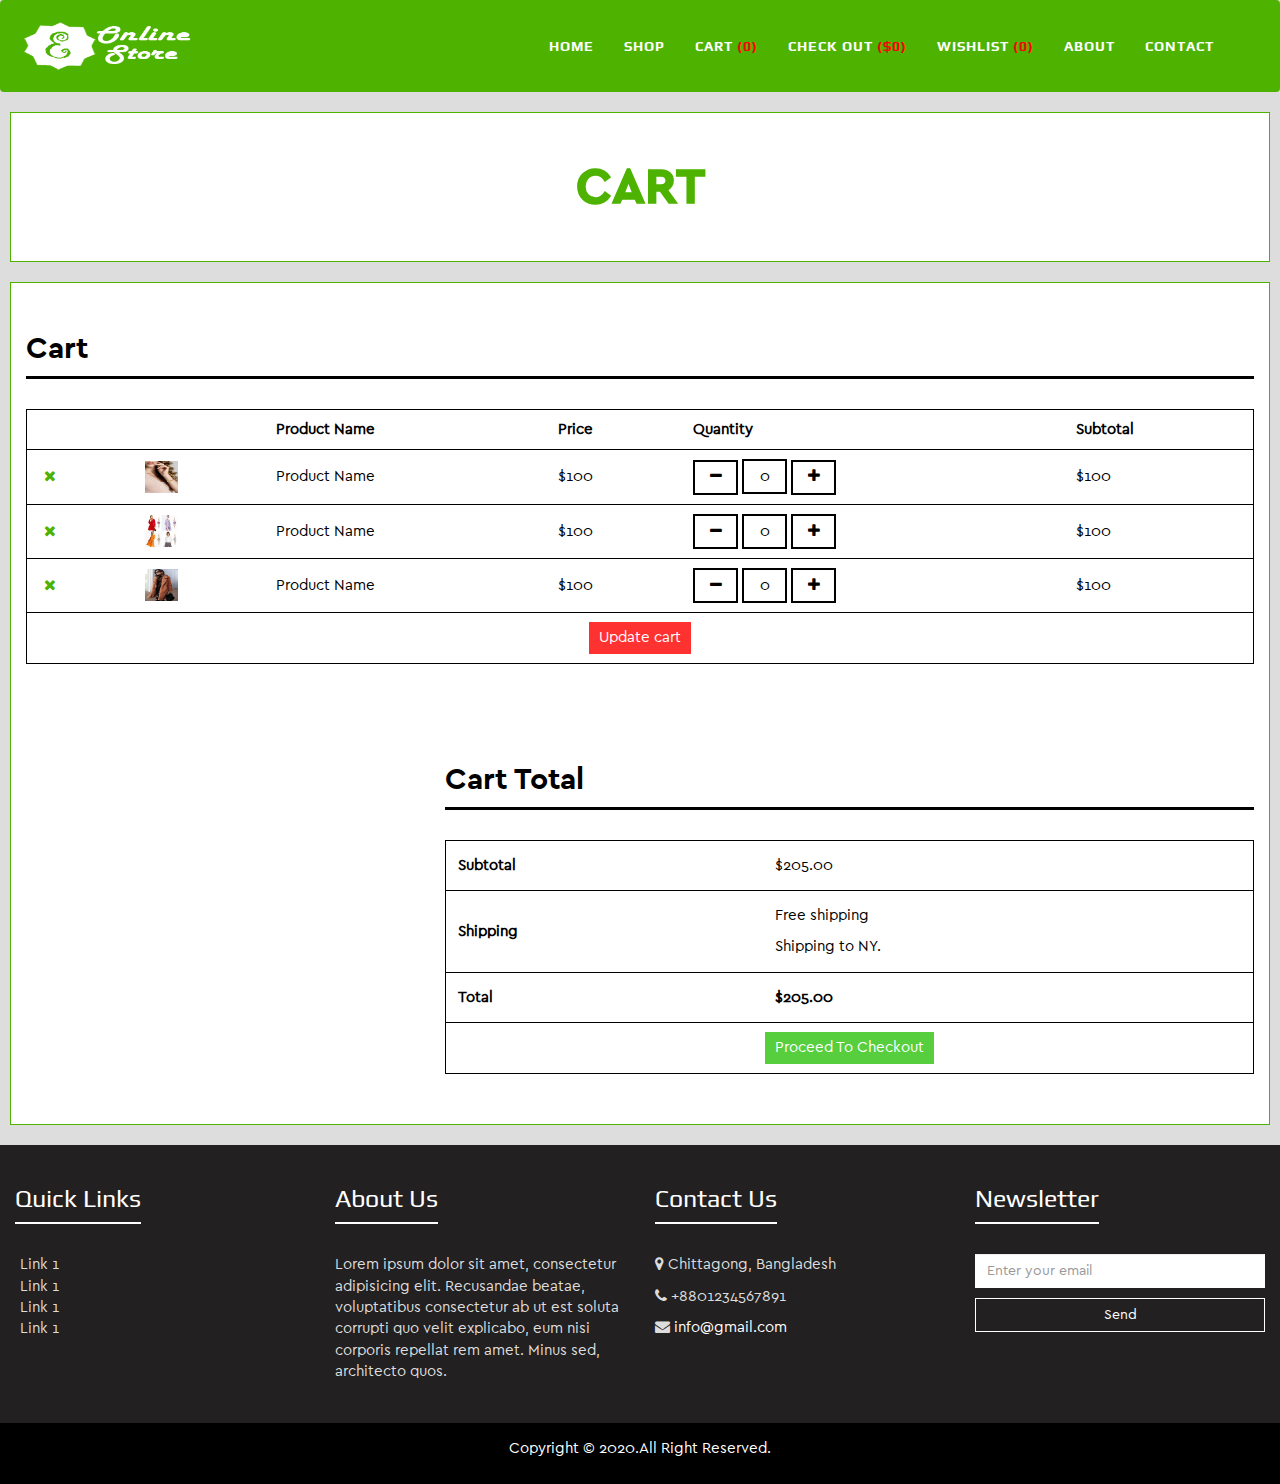
<file: cart.html>
<!DOCTYPE HTML>
<html lang="en-US">

<head>
    <!-- required meta tags -->
    <meta charset="utf-8">

    <meta name="description" content="">
    <meta name="keywords" content="E-commerce, Business, Buy, Sell, Order, Online, Online buy & sell">

    <meta http-equiv="X-UA-Compatible" content="IE=edge">
    <meta name="viewport" content="width=device-width, initial-scale=1">

    <!-- Title -->
    <title>Online Business</title>

    <!-- Favicon -->
    <link rel="shortcut icon" href="img/favicon/favicon.png">

    <!-- Font-awesome -->
    <link rel="stylesheet" href="css/font-awesome/css/font-awesome.min.css">

    <!-- Google Fonts -->
    <link href="https://fonts.googleapis.com/css2?family=Play:wght@400;700&display=swap" rel="stylesheet">
    <link href="https://fonts.googleapis.com/css2?family=Open+Sans:ital,wght@0,300;0,400;0,600;0,800;1,300;1,400;1,600;1,800&display=swap" rel="stylesheet">

    <!-- Bootstrap CSS -->
    <link rel="stylesheet" href="css/bootstrap/bootstrap.min.css">

    <!-- JQuery -->
    <script src="https://ajax.googleapis.com/ajax/libs/jquery/3.5.1/jquery.min.js"></script>

    <!-- Owl-carousel CSS -->
    <link rel="stylesheet" href="css/owl-carousel/owl.carousel.min.css">
    <link rel="stylesheet" href="css/owl-carousel/owl.theme.default.min.css">

    <!-- Custom CSS -->
    <link rel="stylesheet" href="css/style.css">

    <!-- Responsive CSS -->
    <link rel="stylesheet" href="css/responsive.css">

</head>

<body>

    <!-- ============= Main Menu =============== -->
    <header id="main-menu">
            <nav id="site-top-nav" class="navbar animated fadeInUpBig">
                <div class="container-fluid">
                    <div class="site-nav-wrapper">
                        <div class="navbar-header">
                            <button type="button" class="navbar-toggle collapsed" data-toggle="collapse" data-target="#site-menu">
                                <span class="sr-only">Toggle navigation</span>
                                <span class="icon-bar"></span>
                                <span class="icon-bar"></span>
                                <span class="icon-bar"></span>
                            </button>

                            <a class="navbar-brand" href="index.html">
                                <img src="img/logo/logo.png" alt="logo">
                            </a>
                        </div>
                        <div id="site-menu" class="collapse navbar-collapse">
                            <ul class="nav navbar-nav">
                                <li><a href="index.html">Home</a></li>
                                <li><a href="shop.html">Shop</a></li>
                                <li><a href="cart.html">Cart <span class="red">(0)</span></a></li>
                                <li><a href="checkout.html">Check Out <span class="red">($0)</span></a></li>
                                <li><a href="wishlist.html">Wishlist <span class="red">(0)</span></a></li>
                                <li><a href="about.html">About</a></li>
                                <li><a href="contact.html">Contact</a></li>
                            </ul>
                        </div>
                    </div>
                </div>
            </nav>
        </header>
    <!-- ============= Main Menu End =============== -->

    <!-- ============= Header Banner =============== -->
    <section id="header-banner">
        <div class="header-banner-overly">
            <div class="container-fluid">
                <div class="row">
                    <div class="col-md-12 col-sm-12 col-xs-12">
                        <div class="header-banner-box">
                            <div class="header-banner">
                                <h1>Cart</h1>
                            </div>
                        </div>
                    </div>
                </div>
            </div>
        </div>
    </section>
    <!-- ============= Header Banner End =============== -->

    <!-- ============= About =============== -->
    <section id="cart">
        <div class="container-fluid">

            <!-- Cart View Table-->
            <div class="content-outter">

                <div class="row">
                    <div class="col-md-12 col-sm-12 col-xs-12">
                        <div class="content-title">
                            <h2>Cart</h2>
                        </div>
                    </div>
                </div>

                <div class="main-content">
                    <div class="row">

                        <div class="col-md-12 col-sm-12">
                            <div class="cart-items">
                                <form action="form.php">
                                    <table class="cart-table">
                                        <thead>
                                            <tr>
                                                <th></th>
                                                <th></th>
                                                <th>Product Name</th>
                                                <th>Price</th>
                                                <th>Quantity</th>
                                                <th>Subtotal</th>
                                            </tr>
                                        </thead>
                                        <tbody>
                                            <tr>
                                                <td class="table-product-remove">
                                                    <a href="#" data-toggle="tooltip" data-placement="top" title="Remove"><i class="fa fa-times" aria-hidden="true"></i></a>
                                                </td>
                                                <td class="table-product-thumbnail">
                                                    <a href="#">
                                                        <img src="img/product/1.jpg" alt="">
                                                    </a>
                                                </td>
                                                <td class="table-product-name">
                                                    <a href="#">Product Name</a>
                                                </td>
                                                <td class="table-product-price">
                                                    <p>$100</p>
                                                </td>
                                                <td class="table-product-quantity">
                                                    <div class="quantity">
                                                        <button type="button" class="tf-qty-button minus"><i class="fa fa-minus" aria-hidden="true"></i></button>
                                                        <input type="number" class="input-text qty text" step="1" min="0" value="0" title="Qty" placeholder="">
                                                        <button type="button" class="tf-qty-button plus"><i class="fa fa-plus" aria-hidden="true"></i></button>
                                                    </div>
                                                </td>
                                                <td class="table-product-subtotal">
                                                    <p>$100</p>
                                                </td>
                                            </tr>
                                            <tr>
                                                <td class="table-product-remove">
                                                    <a href="#" data-toggle="tooltip" data-placement="top" title="Remove"><i class="fa fa-times" aria-hidden="true"></i></a>
                                                </td>
                                                <td class="table-product-thumbnail">
                                                    <a href="#">
                                                        <img src="img/product/2.jpg" alt="">
                                                    </a>
                                                </td>
                                                <td class="table-product-name">
                                                    <a href="#">Product Name</a>
                                                </td>
                                                <td class="table-product-price">
                                                    <p>$100</p>
                                                </td>
                                                <td class="table-product-quantity">
                                                    <div class="quantity">
                                                        <button type="button" class="tf-qty-button minus"><i class="fa fa-minus" aria-hidden="true"></i></button>
                                                        <input type="number" class="input-text qty text" step="1" min="0" value="0" title="Qty" placeholder="">
                                                        <button type="button" class="tf-qty-button plus"><i class="fa fa-plus" aria-hidden="true"></i></button>
                                                    </div>
                                                </td>
                                                <td class="table-product-subtotal">
                                                    <p>$100</p>
                                                </td>
                                            </tr>
                                            <tr>
                                                <td class="table-product-remove">
                                                    <a href="#" data-toggle="tooltip" data-placement="top" title="Remove"><i class="fa fa-times" aria-hidden="true"></i></a>
                                                </td>
                                                <td class="table-product-thumbnail">
                                                    <a href="#">
                                                        <img src="img/product/3.jpg" alt="">
                                                    </a>
                                                </td>
                                                <td class="table-product-name">
                                                    <a href="#">Product Name</a>
                                                </td>
                                                <td class="table-product-price">
                                                    <p>$100</p>
                                                </td>
                                                <td class="table-product-quantity">
                                                    <div class="quantity">
                                                        <button type="button" class="tf-qty-button minus"><i class="fa fa-minus" aria-hidden="true"></i></button>
                                                        <input type="number" class="input-text qty text" step="1" min="0" value="0" title="Qty" placeholder="">
                                                        <button type="button" class="tf-qty-button plus"><i class="fa fa-plus" aria-hidden="true"></i></button>
                                                    </div>
                                                </td>
                                                <td class="table-product-subtotal">
                                                    <p>$100</p>
                                                </td>
                                            </tr>
                                            <tr class="update-class">
                                                <td class="update-cart" colspan="6">
                                                    <a href="#">Update cart</a>
                                                </td>
                                            </tr>
                                        </tbody>
                                    </table>
                                </form>
                            </div>
                        </div>

                    </div>
                </div>

            </div>

            <!-- Cart Total View Table-->
            <div class="content-outter">

                <div class="main-content">
                    <div class="row">
                        <div class="col-md-4"></div>
                        <div class="col-md-8 col-sm-12">

                            <div class="row">
                                <div class="col-md-12 col-sm-12 col-xs-12">
                                    <div class="content-title">
                                        <h2>Cart Total</h2>
                                    </div>
                                </div>
                            </div>

                            <div class="cart-items">
                                <form action="form.php">
                                    <table class="cart-table">
                                        <tbody>
                                            <tr>
                                                <td>
                                                    <p class="bold">Subtotal</p>
                                                </td>
                                                <td>
                                                    <p>$205.00</p>
                                                </td>
                                            </tr>
                                            <tr>
                                                <td>
                                                    <p class="bold">Shipping</p>
                                                </td>
                                                <td>
                                                    <p>Free shipping</p>
                                                    <p>Shipping to NY.</p>
                                                </td>
                                            </tr>
                                            <tr>
                                                <td>
                                                    <p class="bold">Total</p>
                                                </td>
                                                <td>
                                                    <p class="bold">$205.00</p>
                                                </td>
                                            </tr>
                                            <tr>
                                                <td class="checkout-button" colspan="2">
                                                    <a href="checkout.html">Proceed To Checkout</a>
                                                </td>
                                            </tr>
                                        </tbody>
                                    </table>
                                </form>
                            </div>
                        </div>

                    </div>
                </div>

            </div>

        </div>
    </section>
    <!-- ============= About =============== -->

    <!-- ============= Footer =============== -->
    <footer id="footer">
        <div class="footer-top">
            <div class="container-fluid">
                <div class="row">

                    <div class="col-md-3 col-sm-6 col-xs-6">
                        <div class="footer-item">
                            <div class="footer-title">
                                <h4>Quick Links</h4>
                            </div>
                            <div class="footer-description">
                                <ul>
                                    <li><a href="">Link 1</a></li>
                                    <li><a href="">Link 1</a></li>
                                    <li><a href="">Link 1</a></li>
                                    <li><a href="">Link 1</a></li>
                                </ul>
                            </div>
                        </div>
                    </div>

                    <div class="col-md-3 col-sm-6 col-xs-6">
                        <div class="footer-item">
                            <div class="footer-title">
                                <h4>About Us</h4>
                            </div>
                            <div class="footer-description">
                                <p>Lorem ipsum dolor sit amet, consectetur adipisicing elit. Recusandae beatae, voluptatibus consectetur ab ut est soluta corrupti quo velit explicabo, eum nisi corporis repellat rem amet. Minus sed, architecto quos.</p>
                            </div>
                        </div>
                    </div>

                    <div class="col-md-3 col-sm-6 col-xs-6">
                        <div class="footer-item">
                            <div class="footer-title">
                                <h4>Contact Us</h4>
                            </div>
                            <div class="footer-description">
                                <p><i class="fa fa-map-marker"></i> Chittagong, Bangladesh</p>
                                <p><i class="fa fa-phone"></i> +8801234567891</p>
                                <p><i class="fa fa-envelope"></i> <a href="mailto:">info@gmail.com</a></p>
                            </div>
                        </div>
                    </div>

                    <div class="col-md-3 col-sm-6 col-xs-6">
                        <div class="footer-item">
                            <div class="footer-title">
                                <h4>Newsletter</h4>
                            </div>
                            <div class="footer-description">
                                <input type="text" class="form-control" placeholder="Enter your email">
                                <input type="submit" value="Send" class="form-control">
                            </div>
                        </div>
                    </div>

                </div>
            </div>
        </div>
        <div class="footer-bottom">
            <p>Copyright &copy; 2020.All Right Reserved.</p>
        </div>

        <!-- Back to top -->
        <a href="#main-menu" id="back-to-top" class="btn-back-to-top smooth-scroll">
            <i class="fa fa-angle-double-up"></i>
        </a>

    </footer>
    <!-- ============= Footer End =============== -->

    <!-- Bootstrap JS-->
    <script src="js/bootstrap/bootstrap.min.js"></script>

    <!-- Owl-carousel JS -->
    <script src="js/owl-carousel/owl.carousel.min.js"></script>

    <!-- Custom JS -->
    <script src="js/custom.js"></script>
</body>

</html>
</file>
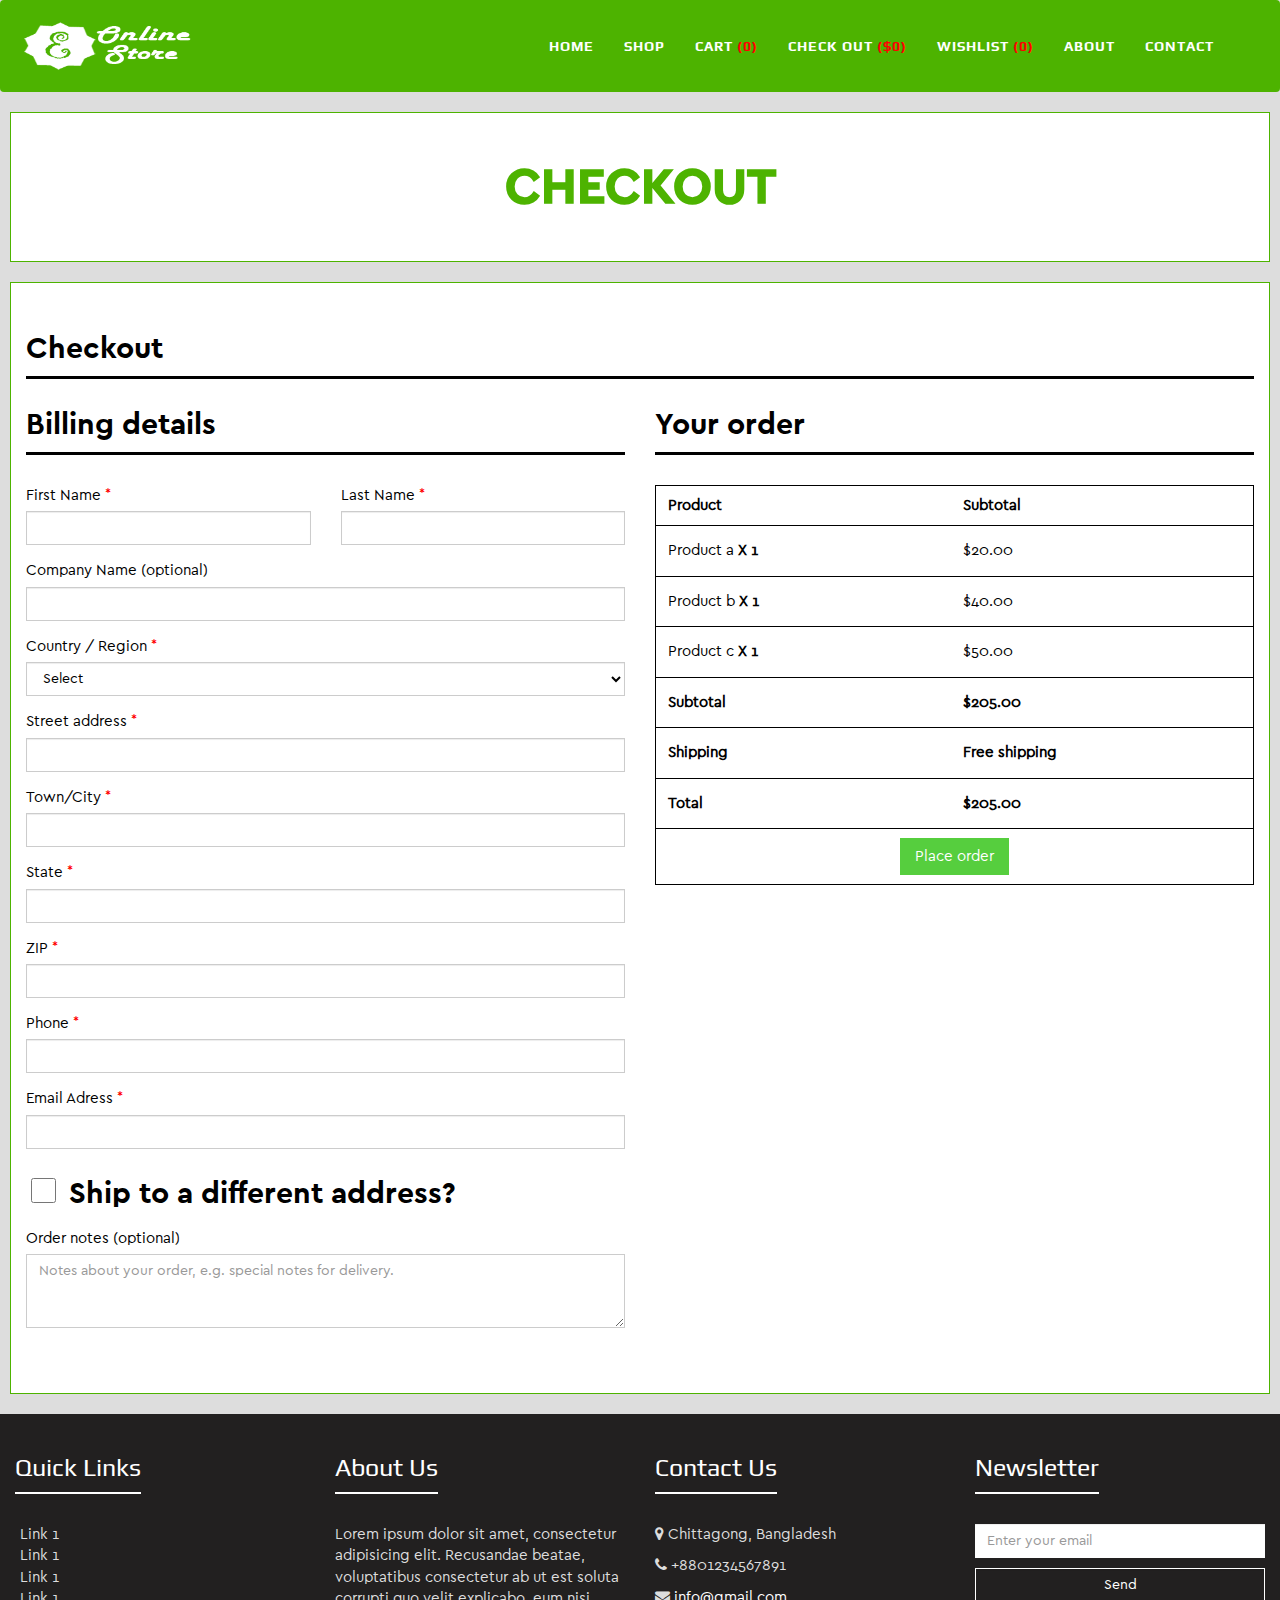
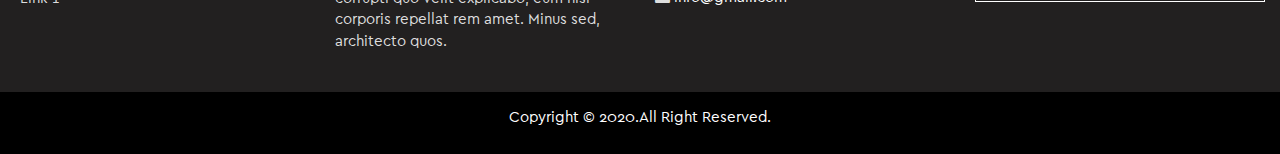
<file: checkout.html>
<!DOCTYPE HTML>
<html lang="en-US">

<head>
    <!-- required meta tags -->
    <meta charset="utf-8">

    <meta name="description" content="">
    <meta name="keywords" content="E-commerce, Business, Buy, Sell, Order, Online, Online buy & sell">

    <meta http-equiv="X-UA-Compatible" content="IE=edge">
    <meta name="viewport" content="width=device-width, initial-scale=1">

    <!-- Title -->
    <title>Online Business</title>

    <!-- Favicon -->
    <link rel="shortcut icon" href="img/favicon/favicon.png">

    <!-- Font-awesome -->
    <link rel="stylesheet" href="css/font-awesome/css/font-awesome.min.css">

    <!-- Google Fonts -->
    <link href="https://fonts.googleapis.com/css2?family=Play:wght@400;700&display=swap" rel="stylesheet">
    <link href="https://fonts.googleapis.com/css2?family=Open+Sans:ital,wght@0,300;0,400;0,600;0,800;1,300;1,400;1,600;1,800&display=swap" rel="stylesheet">

    <!-- Bootstrap CSS -->
    <link rel="stylesheet" href="css/bootstrap/bootstrap.min.css">

    <!-- JQuery -->
    <script src="https://ajax.googleapis.com/ajax/libs/jquery/3.5.1/jquery.min.js"></script>

    <!-- Owl-carousel CSS -->
    <link rel="stylesheet" href="css/owl-carousel/owl.carousel.min.css">
    <link rel="stylesheet" href="css/owl-carousel/owl.theme.default.min.css">

    <!-- Custom CSS -->
    <link rel="stylesheet" href="css/style.css">

    <!-- Responsive CSS -->
    <link rel="stylesheet" href="css/responsive.css">

</head>

<body>

    <!-- ============= Main Menu =============== -->
    <header id="main-menu">
            <nav id="site-top-nav" class="navbar animated fadeInUpBig">
                <div class="container-fluid">
                    <div class="site-nav-wrapper">
                        <div class="navbar-header">
                            <button type="button" class="navbar-toggle collapsed" data-toggle="collapse" data-target="#site-menu">
                                <span class="sr-only">Toggle navigation</span>
                                <span class="icon-bar"></span>
                                <span class="icon-bar"></span>
                                <span class="icon-bar"></span>
                            </button>

                            <a class="navbar-brand" href="index.html">
                                <img src="img/logo/logo.png" alt="logo">
                            </a>
                        </div>
                        <div id="site-menu" class="collapse navbar-collapse">
                            <ul class="nav navbar-nav">
                                <li><a href="index.html">Home</a></li>
                                <li><a href="shop.html">Shop</a></li>
                                <li><a href="cart.html">Cart <span class="red">(0)</span></a></li>
                                <li><a href="checkout.html">Check Out <span class="red">($0)</span></a></li>
                                <li><a href="wishlist.html">Wishlist <span class="red">(0)</span></a></li>
                                <li><a href="about.html">About</a></li>
                                <li><a href="contact.html">Contact</a></li>
                            </ul>
                        </div>
                    </div>
                </div>
            </nav>
        </header>
    <!-- ============= Main Menu End =============== -->

    <!-- ============= Header Banner =============== -->
    <section id="header-banner">
        <div class="header-banner-overly">
            <div class="container-fluid">
                <div class="row">
                    <div class="col-md-12 col-sm-12 col-xs-12">
                        <div class="header-banner-box">
                            <div class="header-banner">
                                <h1>Checkout</h1>
                            </div>
                        </div>
                    </div>
                </div>
            </div>
        </div>
    </section>
    <!-- ============= Header Banner End =============== -->

    <!-- ============= About =============== -->
    <section id="checkout">
        <div class="container-fluid">
            <form action="form.php">
                <div class="content-outter">

                    <div class="row">
                        <div class="col-md-12 col-sm-12 col-xs-12">
                            <div class="content-title">
                                <h2>Checkout</h2>
                            </div>
                        </div>
                    </div>

                    <div class="main-content">
                        <div class="row">

                            <!-- Checkout Forms-->
                            <div class="col-md-6 col-sm-6 col-xs-12">
                                <div class="checkout-form">
                                    <div class="row">
                                        <div class="col-md-12 col-sm-12 col-xs-12">
                                            <div class="content-title">
                                                <h2>Billing details</h2>
                                            </div>
                                            <div class="row">
                                                <div class="col-md-6">
                                                    <label for="first-name">First Name <span class="red" data-toggle="tooltip" data-placement="top" title="Required">*</span></label>
                                                    <input id="first-name" type="text" class="form-control" required>
                                                </div>
                                                <div class="col-md-6">
                                                    <label for="last-name">Last Name <span class="red" data-toggle="tooltip" data-placement="top" title="Required">*</span></label>
                                                    <input id="last-name" type="text" class="form-control" required>
                                                </div>
                                                <div class="col-md-12">
                                                    <label for="company-name">Company Name (optional)</label>
                                                    <input id="company-name" type="text" class="form-control">
                                                    <label for="country">Country / Region <span class="red" data-toggle="tooltip" data-placement="top" title="Required">*</span></label>
                                                    <select id="country" class="form-control" required>
                                                        <option value="">Select</option>
                                                        <option value="bn">Bangladesh</option>
                                                        <option value="usa">USA</option>
                                                        <option value="uk">UK</option>
                                                    </select>
                                                    <label for="street">Street address <span class="red" data-toggle="tooltip" data-placement="top" title="Required">*</span></label>
                                                    <input id="street" type="text" class="form-control" required>
                                                    <label for="town">Town/City <span class="red" data-toggle="tooltip" data-placement="top" title="Required">*</span></label>
                                                    <input id="town" type="text" class="form-control" required>
                                                    <label for="state">State <span class="red" data-toggle="tooltip" data-placement="top" title="Required">*</span></label>
                                                    <input id="state" type="text" class="form-control" required>
                                                    <label for="zip">ZIP <span class="red" data-toggle="tooltip" data-placement="top" title="Required">*</span></label>
                                                    <input id="zip" type="text" class="form-control" required>
                                                    <label for="phone">Phone <span class="red" data-toggle="tooltip" data-placement="top" title="Required">*</span></label>
                                                    <input id="phone" type="text" class="form-control" required>
                                                    <label for="email">Email Adress <span class="red" data-toggle="tooltip" data-placement="top" title="Required">*</span></label>
                                                    <input id="email" type="email" class="form-control" required>
                                                </div>
                                            </div>
                                        </div>
                                    </div>
                                </div>

                                <div class="checkout-form">
                                    <div class="row">
                                        <div class="col-md-12 col-sm-12 col-xs-12">
                                            <div class="ship-to-different-adr">
                                                <h2><input type="checkbox"> Ship to a different address?</h2>
                                            </div>
                                            <div class="ship-to-diff-addr-form">
                                                <div class="row">
                                                    <div class="col-md-6 t">
                                                        <label for="first-name">First Name <span class="red" data-toggle="tooltip" data-placement="top" title="Required">*</span></label>
                                                        <input type="text" class="form-control" required>
                                                    </div>
                                                    <div class="col-md-6">
                                                        <label for="last-name">Last Name <span class="red" data-toggle="tooltip" data-placement="top" title="Required">*</span></label>
                                                        <input type="text" class="form-control" required>
                                                    </div>
                                                    <div class="col-md-12">
                                                        <label for="company-name">Company Name (optional)</label>
                                                        <input type="text" class="form-control">
                                                        <label for="shipping-country">Country / Region <span class="red" data-toggle="tooltip" data-placement="top" title="Required">*</span></label>
                                                        <select id="shipping-country" class="form-control" required>
                                                            <option value="">Select</option>
                                                            <option value="bn">Bangladesh</option>
                                                            <option value="usa">USA</option>
                                                            <option value="uk">UK</option>
                                                        </select>
                                                        <label for="street">Street address <span class="red" data-toggle="tooltip" data-placement="top" title="Required">*</span></label>
                                                        <input type="text" class="form-control" required>
                                                        <label for="town">Town/City <span class="red" data-toggle="tooltip" data-placement="top" title="Required">*</span></label>
                                                        <input type="text" class="form-control" required>
                                                        <label for="state">State <span class="red" data-toggle="tooltip" data-placement="top" title="Required">*</span></label>
                                                        <input type="text" class="form-control" required>
                                                        <label for="zip">ZIP <span class="red" data-toggle="tooltip" data-placement="top" title="Required">*</span></label>
                                                        <input type="text" class="form-control" required>
                                                        <label for="phone">Phone <span class="red" data-toggle="tooltip" data-placement="top" title="Required">*</span></label>
                                                        <input type="text" class="form-control" required>
                                                    </div>
                                                </div>
                                            </div>
                                            <label for="email">Order notes (optional)</label>
                                            <textarea name="name" rows="3" class="form-control" placeholder="Notes about your order, e.g. special notes for delivery."></textarea>
                                        </div>
                                    </div>
                                </div>
                            </div>

                            <!-- Place Order-->
                            <div class="col-md-6 col-sm-6 col-xs-12">

                                <div class="row">
                                    <div class="col-md-12 col-sm-12 col-xs-12">
                                        <div class="content-title">
                                            <h2>Your order</h2>
                                        </div>
                                    </div>
                                </div>

                                <div class="cart-items">
                                    <table class="cart-table">
                                        <thead>
                                            <tr>
                                                <th>Product</th>
                                                <th>Subtotal</th>
                                            </tr>
                                        </thead>
                                        <tbody>
                                            <tr>
                                                <td>
                                                    <p>Product a <span class="bold">X 1</span></p>
                                                </td>
                                                <td>
                                                    <p>$20.00</p>
                                                </td>
                                            </tr>
                                            <tr>
                                                <td>
                                                    <p>Product b <span class="bold">X 1</span></p>
                                                </td>
                                                <td>
                                                    <p>$40.00</p>
                                                </td>
                                            </tr>
                                            <tr>
                                                <td>
                                                    <p>Product c <span class="bold">X 1</span></p>
                                                </td>
                                                <td>
                                                    <p>$50.00</p>
                                                </td>
                                            </tr>
                                            <tr>
                                                <td>
                                                    <p class="bold">Subtotal</p>
                                                </td>
                                                <td>
                                                    <p class="bold">$205.00</p>
                                                </td>
                                            </tr>
                                            <tr>
                                                <td>
                                                    <p class="bold">Shipping</p>
                                                </td>
                                                <td>
                                                    <p class="bold">Free shipping</p>
                                                </td>
                                            </tr>
                                            <tr>
                                                <td>
                                                    <p class="bold">Total</p>
                                                </td>
                                                <td>
                                                    <p class="bold">$205.00</p>
                                                </td>
                                            </tr>
                                            <tr>
                                                <td colspan="2" class="order-button">
                                                    <button>Place order</button>
                                                </td>
                                            </tr>
                                        </tbody>
                                    </table>
                                </div>
                            </div>

                        </div>
                    </div>

                </div>
            </form>


        </div>
    </section>
    <!-- ============= About =============== -->

    <!-- ============= Footer =============== -->
    <footer id="footer">
        <div class="footer-top">
            <div class="container-fluid">
                <div class="row">

                    <div class="col-md-3 col-sm-6 col-xs-6">
                        <div class="footer-item">
                            <div class="footer-title">
                                <h4>Quick Links</h4>
                            </div>
                            <div class="footer-description">
                                <ul>
                                    <li><a href="">Link 1</a></li>
                                    <li><a href="">Link 1</a></li>
                                    <li><a href="">Link 1</a></li>
                                    <li><a href="">Link 1</a></li>
                                </ul>
                            </div>
                        </div>
                    </div>

                    <div class="col-md-3 col-sm-6 col-xs-6">
                        <div class="footer-item">
                            <div class="footer-title">
                                <h4>About Us</h4>
                            </div>
                            <div class="footer-description">
                                <p>Lorem ipsum dolor sit amet, consectetur adipisicing elit. Recusandae beatae, voluptatibus consectetur ab ut est soluta corrupti quo velit explicabo, eum nisi corporis repellat rem amet. Minus sed, architecto quos.</p>
                            </div>
                        </div>
                    </div>

                    <div class="col-md-3 col-sm-6 col-xs-6">
                        <div class="footer-item">
                            <div class="footer-title">
                                <h4>Contact Us</h4>
                            </div>
                            <div class="footer-description">
                                <p><i class="fa fa-map-marker"></i> Chittagong, Bangladesh</p>
                                <p><i class="fa fa-phone"></i> +8801234567891</p>
                                <p><i class="fa fa-envelope"></i> <a href="mailto:">info@gmail.com</a></p>
                            </div>
                        </div>
                    </div>

                    <div class="col-md-3 col-sm-6 col-xs-6">
                        <div class="footer-item">
                            <div class="footer-title">
                                <h4>Newsletter</h4>
                            </div>
                            <div class="footer-description">
                                <input type="text" class="form-control" placeholder="Enter your email">
                                <input type="submit" value="Send" class="form-control">
                            </div>
                        </div>
                    </div>

                </div>
            </div>
        </div>
        <div class="footer-bottom">
            <p>Copyright &copy; 2020.All Right Reserved.</p>
        </div>

        <!-- Back to top -->
        <a href="#main-menu" id="back-to-top" class="btn-back-to-top smooth-scroll">
            <i class="fa fa-angle-double-up"></i>
        </a>

    </footer>
    <!-- ============= Footer End =============== -->

    <!-- Bootstrap JS-->
    <script src="js/bootstrap/bootstrap.min.js"></script>

    <!-- Owl-carousel JS -->
    <script src="js/owl-carousel/owl.carousel.min.js"></script>

    <!-- Custom JS -->
    <script src="js/custom.js"></script>
</body>

</html>
</file>
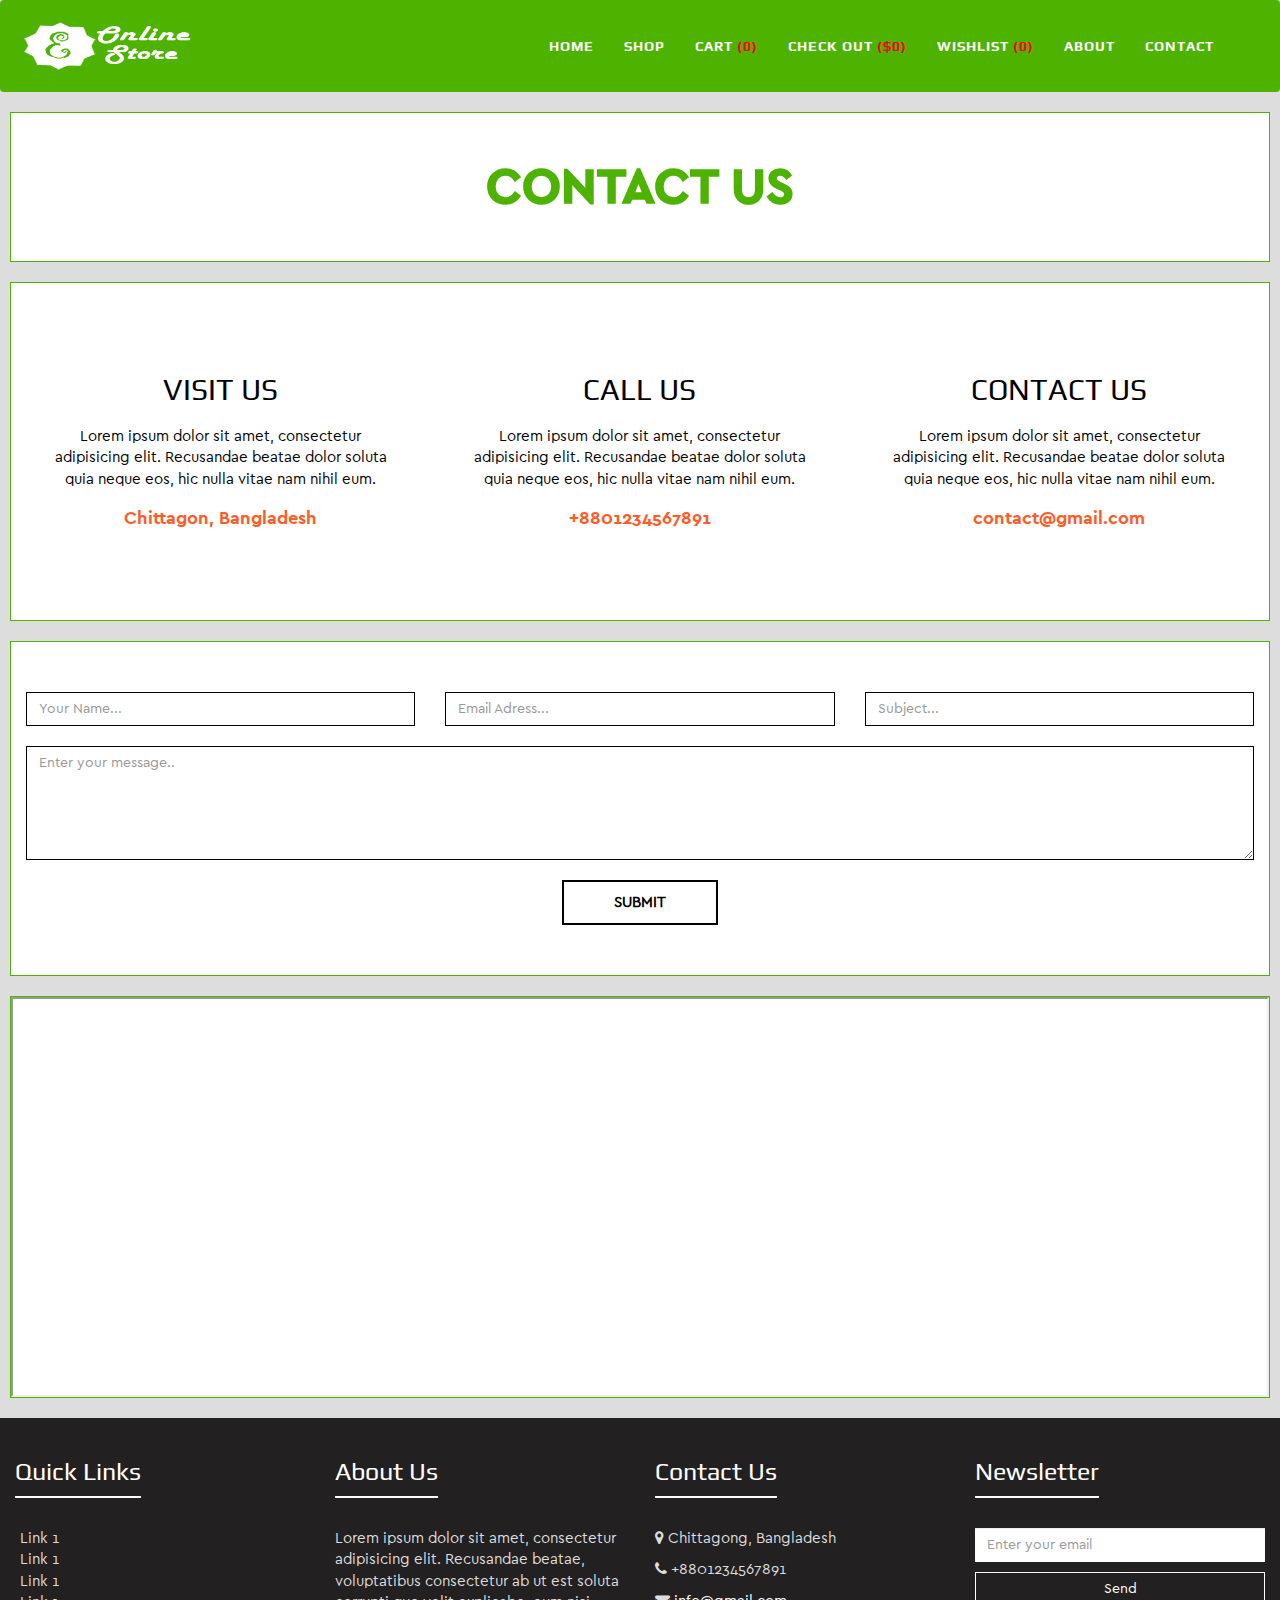
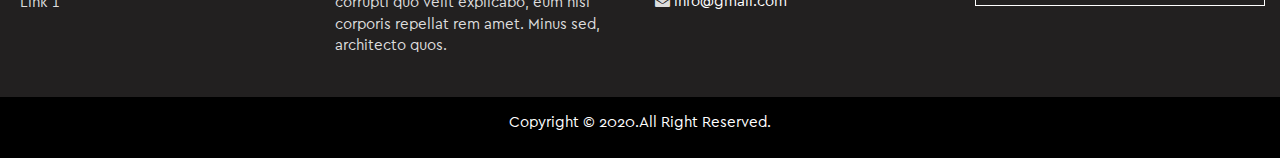
<file: contact.html>
<!DOCTYPE HTML>
<html lang="en-US">

<head>
    <!-- required meta tags -->
    <meta charset="utf-8">

    <meta name="description" content="">
    <meta name="keywords" content="E-commerce, Business, Buy, Sell, Order, Online, Online buy & sell">

    <meta http-equiv="X-UA-Compatible" content="IE=edge">
    <meta name="viewport" content="width=device-width, initial-scale=1">

    <!-- Title -->
    <title>Online Business</title>

    <!-- Favicon -->
    <link rel="shortcut icon" href="img/favicon/favicon.png">

    <!-- Font-awesome -->
    <link rel="stylesheet" href="css/font-awesome/css/font-awesome.min.css">

    <!-- Google Fonts -->
    <link href="https://fonts.googleapis.com/css2?family=Play:wght@400;700&display=swap" rel="stylesheet">
    <link href="https://fonts.googleapis.com/css2?family=Open+Sans:ital,wght@0,300;0,400;0,600;0,800;1,300;1,400;1,600;1,800&display=swap" rel="stylesheet">

    <!-- Bootstrap CSS -->
    <link rel="stylesheet" href="css/bootstrap/bootstrap.min.css">

    <!-- JQuery -->
    <script src="https://ajax.googleapis.com/ajax/libs/jquery/3.5.1/jquery.min.js"></script>

    <!-- Owl-carousel CSS -->
    <link rel="stylesheet" href="css/owl-carousel/owl.carousel.min.css">
    <link rel="stylesheet" href="css/owl-carousel/owl.theme.default.min.css">

    <!-- Custom CSS -->
    <link rel="stylesheet" href="css/style.css">

    <!-- Responsive CSS -->
    <link rel="stylesheet" href="css/responsive.css">

</head>

<body>

    <!-- ============= Main Menu =============== -->
    <header id="main-menu">
            <nav id="site-top-nav" class="navbar animated fadeInUpBig">
                <div class="container-fluid">
                    <div class="site-nav-wrapper">
                        <div class="navbar-header">
                            <button type="button" class="navbar-toggle collapsed" data-toggle="collapse" data-target="#site-menu">
                                <span class="sr-only">Toggle navigation</span>
                                <span class="icon-bar"></span>
                                <span class="icon-bar"></span>
                                <span class="icon-bar"></span>
                            </button>

                            <a class="navbar-brand" href="index.html">
                                <img src="img/logo/logo.png" alt="logo">
                            </a>
                        </div>
                        <div id="site-menu" class="collapse navbar-collapse">
                            <ul class="nav navbar-nav">
                                <li><a href="index.html">Home</a></li>
                                <li><a href="shop.html">Shop</a></li>
                                <li><a href="cart.html">Cart <span class="red">(0)</span></a></li>
                                <li><a href="checkout.html">Check Out <span class="red">($0)</span></a></li>
                                <li><a href="wishlist.html">Wishlist <span class="red">(0)</span></a></li>
                                <li><a href="about.html">About</a></li>
                                <li><a href="contact.html">Contact</a></li>
                            </ul>
                        </div>
                    </div>
                </div>
            </nav>
        </header>
    <!-- ============= Main Menu End =============== -->

    <!-- ============= Header Banner =============== -->
    <section id="header-banner">
        <div class="header-banner-overly">
            <div class="container-fluid">
                <div class="row">
                    <div class="col-md-12 col-sm-12 col-xs-12">
                        <div class="header-banner-box">
                            <div class="header-banner">
                                <h1>Contact Us</h1>
                            </div>
                        </div>
                    </div>
                </div>
            </div>
        </div>
    </section>
    <!-- ============= Header Banner End =============== -->

    <!-- ============= Contact =============== -->
    <section id="contact">
        <div class="container-fluid">
            <div class="content-outter">

                <div class="main-content">
                    <div class="row">

                        <div class="col-md-4 col-sm-4 col-xs-6">
                            <div class="contact-item">
                                <div class="contact-title">
                                    <h3>Visit Us</h3>
                                </div>
                                <div class="contact-description">
                                    <p>Lorem ipsum dolor sit amet, consectetur adipisicing elit. Recusandae beatae dolor soluta quia neque eos, hic nulla vitae nam nihil eum.</p>
                                    <h4>Chittagon, Bangladesh</h4>
                                </div>
                            </div>
                        </div>
                        <div class="col-md-4 col-sm-4 col-xs-6">
                            <div class="contact-item">
                                <div class="contact-title">
                                    <h3>Call Us</h3>
                                </div>
                                <div class="contact-description">
                                    <p>Lorem ipsum dolor sit amet, consectetur adipisicing elit. Recusandae beatae dolor soluta quia neque eos, hic nulla vitae nam nihil eum.</p>
                                    <h4>+8801234567891</h4>
                                </div>
                            </div>
                        </div>
                        <div class="col-md-4 col-sm-4 col-xs-6">
                            <div class="contact-item">
                                <div class="contact-title">
                                    <h3>Contact Us</h3>
                                </div>
                                <div class="contact-description">
                                    <p>Lorem ipsum dolor sit amet, consectetur adipisicing elit. Recusandae beatae dolor soluta quia neque eos, hic nulla vitae nam nihil eum.</p>
                                    <h4>contact@gmail.com</h4>
                                </div>
                            </div>
                        </div>

                    </div>
                </div>

            </div>
        </div>
    </section>
    <!-- ============= Contact End =============== -->

    <!-- ============= Contact Form =============== -->
    <div id="contact-form">
        <div class="container-fluid">
            <div class="content-outter">

                <div class="main-content">
                    <div class="row">

                        <div class="contact-form">
                            <form action="form.php">
                                <div class="col-md-4 col-sm-6 col-xs-12">
                                    <input type="text" class="form-control" placeholder="Your Name...">
                                </div>
                                <div class="col-md-4 col-sm-6 col-xs-12">
                                    <input type="email" class="form-control" placeholder="Email Adress...">
                                </div>
                                <div class="col-md-4 col-sm-12 col-xs-12">
                                    <input type="text" class="form-control" placeholder="Subject...">
                                </div>
                                <div class="col-md-12 col-sm-12 col-xs-12">
                                    <textarea rows="5" class="form-control" placeholder="Enter your message.."></textarea>
                                    <button>Submit</button>
                                </div>
                            </form>
                        </div>

                    </div>
                </div>

            </div>
        </div>
    </div>
    <!-- ============= Contact Form End =============== -->

    <!-- ============= Google Map =============== -->
    <div id="google-map">
        <div class="google-map-box">
            <iframe id="gmap_canvas" src="https://maps.google.com/maps?q=Chittagong%2C%20Bangladesh&t=&z=7&ie=UTF8&iwloc=&output=embed"></iframe>
        </div>
    </div>
    <!-- ============= Google Map End =============== -->

    <!-- ============= Footer =============== -->
    <footer id="footer">
        <div class="footer-top">
            <div class="container-fluid">
                <div class="row">

                    <div class="col-md-3 col-sm-6 col-xs-6">
                        <div class="footer-item">
                            <div class="footer-title">
                                <h4>Quick Links</h4>
                            </div>
                            <div class="footer-description">
                                <ul>
                                    <li><a href="">Link 1</a></li>
                                    <li><a href="">Link 1</a></li>
                                    <li><a href="">Link 1</a></li>
                                    <li><a href="">Link 1</a></li>
                                </ul>
                            </div>
                        </div>
                    </div>

                    <div class="col-md-3 col-sm-6 col-xs-6">
                        <div class="footer-item">
                            <div class="footer-title">
                                <h4>About Us</h4>
                            </div>
                            <div class="footer-description">
                                <p>Lorem ipsum dolor sit amet, consectetur adipisicing elit. Recusandae beatae, voluptatibus consectetur ab ut est soluta corrupti quo velit explicabo, eum nisi corporis repellat rem amet. Minus sed, architecto quos.</p>
                            </div>
                        </div>
                    </div>

                    <div class="col-md-3 col-sm-6 col-xs-6">
                        <div class="footer-item">
                            <div class="footer-title">
                                <h4>Contact Us</h4>
                            </div>
                            <div class="footer-description">
                                <p><i class="fa fa-map-marker"></i> Chittagong, Bangladesh</p>
                                <p><i class="fa fa-phone"></i> +8801234567891</p>
                                <p><i class="fa fa-envelope"></i> <a href="mailto:">info@gmail.com</a></p>
                            </div>
                        </div>
                    </div>

                    <div class="col-md-3 col-sm-6 col-xs-6">
                        <div class="footer-item">
                            <div class="footer-title">
                                <h4>Newsletter</h4>
                            </div>
                            <div class="footer-description">
                                <input type="text" class="form-control" placeholder="Enter your email">
                                <input type="submit" value="Send" class="form-control">
                            </div>
                        </div>
                    </div>

                </div>
            </div>
        </div>
        <div class="footer-bottom">
            <p>Copyright &copy; 2020.All Right Reserved.</p>
        </div>

        <!-- Back to top -->
        <a href="#main-menu" id="back-to-top" class="btn-back-to-top smooth-scroll">
            <i class="fa fa-angle-double-up"></i>
        </a>

    </footer>
    <!-- ============= Footer End =============== -->

    <!-- Bootstrap JS-->
    <script src="js/bootstrap/bootstrap.min.js"></script>

    <!-- Owl-carousel JS -->
    <script src="js/owl-carousel/owl.carousel.min.js"></script>

    <!-- Custom JS -->
    <script src="js/custom.js"></script>
</body>

</html>
</file>
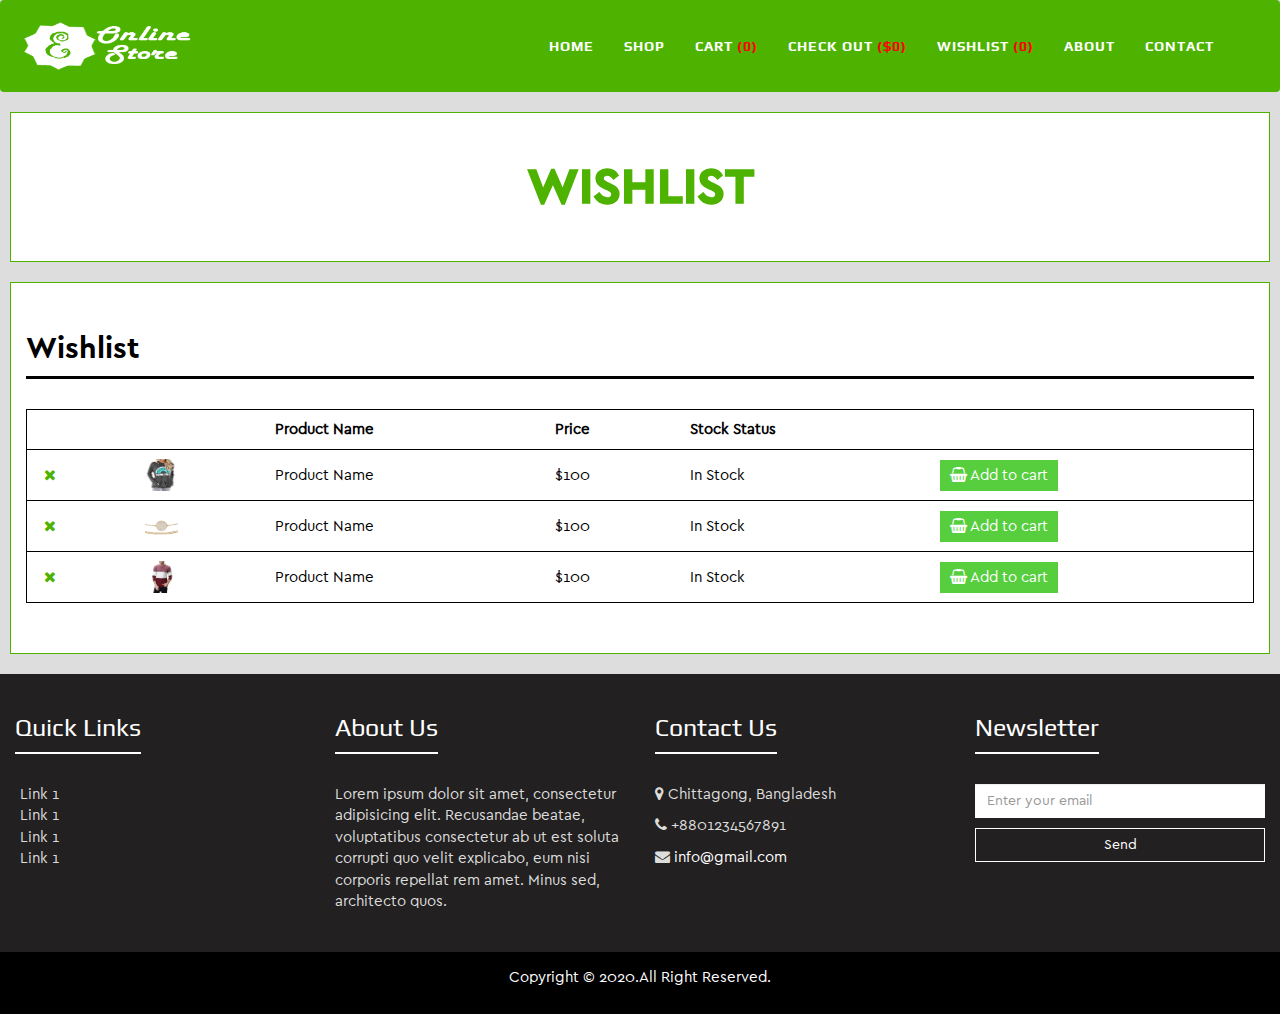
<file: wishlist.html>
<!DOCTYPE HTML>
<html lang="en-US">

<head>
    <!-- required meta tags -->
    <meta charset="utf-8">

    <meta name="description" content="">
    <meta name="keywords" content="E-commerce, Business, Buy, Sell, Order, Online, Online buy & sell">

    <meta http-equiv="X-UA-Compatible" content="IE=edge">
    <meta name="viewport" content="width=device-width, initial-scale=1">

    <!-- Title -->
    <title>Online Business</title>

    <!-- Favicon -->
    <link rel="shortcut icon" href="img/favicon/favicon.png">

    <!-- Font-awesome -->
    <link rel="stylesheet" href="css/font-awesome/css/font-awesome.min.css">

    <!-- Google Fonts -->
    <link href="https://fonts.googleapis.com/css2?family=Play:wght@400;700&display=swap" rel="stylesheet">
    <link href="https://fonts.googleapis.com/css2?family=Open+Sans:ital,wght@0,300;0,400;0,600;0,800;1,300;1,400;1,600;1,800&display=swap" rel="stylesheet">

    <!-- Bootstrap CSS -->
    <link rel="stylesheet" href="css/bootstrap/bootstrap.min.css">

    <!-- JQuery -->
    <script src="https://ajax.googleapis.com/ajax/libs/jquery/3.5.1/jquery.min.js"></script>

    <!-- Owl-carousel CSS -->
    <link rel="stylesheet" href="css/owl-carousel/owl.carousel.min.css">
    <link rel="stylesheet" href="css/owl-carousel/owl.theme.default.min.css">

    <!-- Custom CSS -->
    <link rel="stylesheet" href="css/style.css">

    <!-- Responsive CSS -->
    <link rel="stylesheet" href="css/responsive.css">

</head>

<body>

    <!-- ============= Main Menu =============== -->
    <header id="main-menu">
            <nav id="site-top-nav" class="navbar animated fadeInUpBig">
                <div class="container-fluid">
                    <div class="site-nav-wrapper">
                        <div class="navbar-header">
                            <button type="button" class="navbar-toggle collapsed" data-toggle="collapse" data-target="#site-menu">
                                <span class="sr-only">Toggle navigation</span>
                                <span class="icon-bar"></span>
                                <span class="icon-bar"></span>
                                <span class="icon-bar"></span>
                            </button>

                            <a class="navbar-brand" href="index.html">
                                <img src="img/logo/logo.png" alt="logo">
                            </a>
                        </div>
                        <div id="site-menu" class="collapse navbar-collapse">
                            <ul class="nav navbar-nav">
                                <li><a href="index.html">Home</a></li>
                                <li><a href="shop.html">Shop</a></li>
                                <li><a href="cart.html">Cart <span class="red">(0)</span></a></li>
                                <li><a href="checkout.html">Check Out <span class="red">($0)</span></a></li>
                                <li><a href="wishlist.html">Wishlist <span class="red">(0)</span></a></li>
                                <li><a href="about.html">About</a></li>
                                <li><a href="contact.html">Contact</a></li>
                            </ul>
                        </div>
                    </div>
                </div>
            </nav>
        </header>
    <!-- ============= Main Menu End =============== -->

    <!-- ============= Header Banner =============== -->
    <section id="header-banner">
        <div class="header-banner-overly">
            <div class="container-fluid">
                <div class="row">
                    <div class="col-md-12 col-sm-12 col-xs-12">
                        <div class="header-banner-box">
                            <div class="header-banner">
                                <h1>Wishlist</h1>
                            </div>
                        </div>
                    </div>
                </div>
            </div>
        </div>
    </section>
    <!-- ============= Header Banner End =============== -->

    <!-- ============= About =============== -->
    <section id="wishlist">
        <div class="container-fluid">

            <!-- Wishlist View Table-->
            <div class="content-outter">

                <div class="row">
                    <div class="col-md-12 col-sm-12 col-xs-12">
                        <div class="content-title">
                            <h2>Wishlist</h2>
                        </div>
                    </div>
                </div>

                <div class="main-content">
                    <div class="row">

                        <div class="col-md-12 col-sm-12 col-xs-12">
                            <div class="cart-items">
                                <form action="form.php">
                                    <table class="cart-table">
                                        <thead>
                                            <tr>
                                                <th></th>
                                                <th></th>
                                                <th>Product Name</th>
                                                <th>Price</th>
                                                <th>Stock Status</th>
                                                <th></th>
                                            </tr>
                                        </thead>
                                        <tbody>
                                            <tr>
                                                <td class="table-product-remove">
                                                    <a href="#" data-toggle="tooltip" data-placement="top" title="Remove"><i class="fa fa-times" aria-hidden="true"></i></a>
                                                </td>
                                                <td class="table-product-thumbnail">
                                                    <a href="#">
                                                        <img src="img/product/6.jpg" alt="">
                                                    </a>
                                                </td>
                                                <td class="table-product-name">
                                                    <a href="#">Product Name</a>
                                                </td>
                                                <td class="table-product-price">
                                                    <p>$100</p>
                                                </td>
                                                <td>
                                                    <p>In Stock</p>
                                                </td>
                                                <td class="wish-list-add-to-cart">
                                                    <a href="#" data-toggle="tooltip" data-placement="top" title="Add to cart"><i class="fa fa-shopping-basket"></i> <span>Add to cart</span></a>
                                                </td>
                                            </tr>
                                            <tr>
                                                <td class="table-product-remove">
                                                    <a href="#" data-toggle="tooltip" data-placement="top" title="Remove"><i class="fa fa-times" aria-hidden="true"></i></a>
                                                </td>
                                                <td class="table-product-thumbnail">
                                                    <a href="#">
                                                        <img src="img/product/7.jpg" alt="">
                                                    </a>
                                                </td>
                                                <td class="table-product-name">
                                                    <a href="#">Product Name</a>
                                                </td>
                                                <td class="table-product-price">
                                                    <p>$100</p>
                                                </td>
                                                <td>
                                                    <p>In Stock</p>
                                                </td>
                                                <td class="wish-list-add-to-cart">
                                                    <a href="#" data-toggle="tooltip" data-placement="top" title="Add to cart"><i class="fa fa-shopping-basket"></i> <span>Add to cart</span></a>
                                                </td>
                                            </tr>
                                            <tr>
                                                <td class="table-product-remove">
                                                    <a href="#" data-toggle="tooltip" data-placement="top" title="Remove"><i class="fa fa-times" aria-hidden="true"></i></a>
                                                </td>
                                                <td class="table-product-thumbnail">
                                                    <a href="#">
                                                        <img src="img/product/8.jpg" alt="">
                                                    </a>
                                                </td>
                                                <td class="table-product-name">
                                                    <a href="#">Product Name</a>
                                                </td>
                                                <td class="table-product-price">
                                                    <p>$100</p>
                                                </td>
                                                <td>
                                                    <p>In Stock</p>
                                                </td>
                                                <td class="wish-list-add-to-cart">
                                                    <a href="#" data-toggle="tooltip" data-placement="top" title="Add to cart"><i class="fa fa-shopping-basket"></i> <span>Add to cart</span></a>
                                                </td>
                                            </tr>
                                        </tbody>
                                    </table>
                                </form>
                            </div>
                        </div>

                    </div>
                </div>

            </div>

        </div>
    </section>
    <!-- ============= About =============== -->

    <!-- ============= Footer =============== -->
    <footer id="footer">
        <div class="footer-top">
            <div class="container-fluid">
                <div class="row">

                    <div class="col-md-3 col-sm-6 col-xs-6">
                        <div class="footer-item">
                            <div class="footer-title">
                                <h4>Quick Links</h4>
                            </div>
                            <div class="footer-description">
                                <ul>
                                    <li><a href="">Link 1</a></li>
                                    <li><a href="">Link 1</a></li>
                                    <li><a href="">Link 1</a></li>
                                    <li><a href="">Link 1</a></li>
                                </ul>
                            </div>
                        </div>
                    </div>

                    <div class="col-md-3 col-sm-6 col-xs-6">
                        <div class="footer-item">
                            <div class="footer-title">
                                <h4>About Us</h4>
                            </div>
                            <div class="footer-description">
                                <p>Lorem ipsum dolor sit amet, consectetur adipisicing elit. Recusandae beatae, voluptatibus consectetur ab ut est soluta corrupti quo velit explicabo, eum nisi corporis repellat rem amet. Minus sed, architecto quos.</p>
                            </div>
                        </div>
                    </div>

                    <div class="col-md-3 col-sm-6 col-xs-6">
                        <div class="footer-item">
                            <div class="footer-title">
                                <h4>Contact Us</h4>
                            </div>
                            <div class="footer-description">
                                <p><i class="fa fa-map-marker"></i> Chittagong, Bangladesh</p>
                                <p><i class="fa fa-phone"></i> +8801234567891</p>
                                <p><i class="fa fa-envelope"></i> <a href="mailto:">info@gmail.com</a></p>
                            </div>
                        </div>
                    </div>

                    <div class="col-md-3 col-sm-6 col-xs-6">
                        <div class="footer-item">
                            <div class="footer-title">
                                <h4>Newsletter</h4>
                            </div>
                            <div class="footer-description">
                                <input type="text" class="form-control" placeholder="Enter your email">
                                <input type="submit" value="Send" class="form-control">
                            </div>
                        </div>
                    </div>

                </div>
            </div>
        </div>
        <div class="footer-bottom">
            <p>Copyright &copy; 2020.All Right Reserved.</p>
        </div>

        <!-- Back to top -->
        <a href="#main-menu" id="back-to-top" class="btn btn-md btn-generic btn-back-to-top smooth-scroll">
            <i class="fa fa-angle-double-up"></i>
        </a>

    </footer>
    <!-- ============= Footer End =============== -->

    <!-- Bootstrap JS-->
    <script src="js/bootstrap/bootstrap.min.js"></script>

    <!-- Owl-carousel JS -->
    <script src="js/owl-carousel/owl.carousel.min.js"></script>

    <!-- Custom JS -->
    <script src="js/custom.js"></script>
</body>

</html>
</file>
<file: css/skitter/skitter.css>
.skitter{position:relative;max-width:100%;height:300px;background:black}.skitter.with-dots{margin-bottom:60px}.skitter.with-thumbs{margin-bottom:60px}.skitter>a img,.skitter>img{max-width:none}.skitter ul{display:none}.skitter .container_skitter{overflow:hidden;position:relative}.skitter .container_skitter .image_main{width:100%}.skitter .image{overflow:hidden}.skitter .image>a img,.skitter .image>img{width:100%;display:none}.skitter .box_clone{position:absolute;top:0;left:0;width:100px;overflow:hidden;display:none;z-index:20}.skitter .box_clone img{position:absolute;top:0;left:0;z-index:20}.skitter .prev_button{position:absolute;top:50%;left:35px;transform:translateY(-50%);z-index:152;width:42px;height:42px;overflow:hidden;text-indent:-9999em;transition:all 0.2s}.skitter .next_button{position:absolute;top:50%;right:35px;transform:translateY(-50%);z-index:152;width:42px;height:42px;overflow:hidden;text-indent:-9999em;transition:all 0.2s}.skitter .prev_button:hover,.skitter .next_button:hover{opacity:0.5}.skitter .info_slide{position:absolute;top:15px;left:15px;z-index:100;background-color:#000;color:#fff;font:bold 11px arial;padding:5px 0 5px 5px;border-radius:5px;opacity:0.75}.skitter .info_slide .image_number{background-color:#333;float:left;padding:2px 10px;margin:0 5px 0 0;cursor:pointer;border-radius:2px;transition:all 0.2s}.skitter .info_slide .image_number:hover{background-color:#000}.skitter .info_slide .image_number.image_number_select{background-color:#ccc;color:black}.skitter .container_thumbs{position:relative;overflow:hidden;height:50px}.skitter .info_slide_thumb{height:50px;border-radius:0;overflow:hidden;top:auto;top:0;left:0;padding:0;opacity:1.0}.skitter .info_slide_thumb .image_number{overflow:hidden;width:100px;height:50px;position:relative;margin:0;padding:0;border-radius:0;background-size:cover;background-position:center center}.skitter .info_slide_thumb .image_number.image_number_select{opacity:.4}.skitter .box_scroll_thumbs{padding:0}.skitter .box_scroll_thumbs .scroll_thumbs{position:absolute;bottom:60px;left:50px;background-color:#ccc;width:200px;height:10px;overflow:hidden;text-indent:-9999em;z-index:101;cursor:pointer;border:0px solid #333}.skitter .info_slide_dots{position:absolute;bottom:-40px;z-index:151;padding:5px 0 5px 5px;border-radius:50px}.skitter .info_slide_dots .image_number{background-color:#999;float:left;margin:0 5px 0 0;cursor:pointer;border-radius:50px;width:14px;height:14px;text-indent:-9999em;overflow:hidden;transition:all 0.2s}.skitter .info_slide_dots .image_number:hover{background-color:#777}.skitter .info_slide_dots .image_number.image_number_select{background-color:#222}.loading{position:absolute;top:50%;right:50%;z-index:10000;margin:-16px -16px;color:#fff;text-indent:-9999em;overflow:hidden;width:32px;height:32px}.label_skitter{z-index:150;position:absolute;bottom:0px;left:0px;display:none;z-index:150;position:absolute;bottom:0px;left:0px;display:none;background:linear-gradient(transparent, #000);width:100%}.label_skitter p{color:#fff;padding:10px;margin:0;font-size:14px}.progressbar{background-color:#000;position:absolute;top:5px;left:15px;height:5px;width:200px;z-index:99;border-radius:20px}.preview_slide{display:none;position:absolute;z-index:152;bottom:30px;left:-40px;width:100px;height:100px;background-color:#fff;border:1px solid #222;box-shadow:rgba(0,0,0,0.7) 2px 2px 5px;overflow:hidden}.preview_slide ul{height:100px;overflow:hidden;margin:0;padding:0;list-style:none;display:block;position:absolute;top:0;left:0}.preview_slide ul li{width:100px;height:100px;overflow:hidden;float:left;margin:0;padding:0;position:relative;display:block}.preview_slide ul li img{position:absolute;top:0;left:0;height:150px;width:auto}#overlay_skitter{position:absolute;top:0;left:0;width:100%;z-index:9998;opacity:1;background-color:#000}.skitter .focus_button{position:absolute;z-index:100;width:42px;height:42px;overflow:hidden;text-indent:-9999em;opacity:0;transition:all 0.2s}.skitter .play_pause_button{position:absolute;top:50%;left:50%;transform:translateX(-50%) translateY(-50%);z-index:151;width:42px;height:42px;overflow:hidden;text-indent:-9999em;opacity:0;transition:all 0.2s}.skitter .play_pause_button:hover{opacity:0.5}.skitter .focus_button:hover{opacity:0.5}.skitter .focus_button,.skitter .next_button,.skitter .prev_button,.skitter .play_pause_button{display:block;background:url("../images/skitter/sprite-default.png") no-repeat;background-size:84px auto}.skitter .next_button{background-position:-0px -42px;width:42px;height:42px}.skitter .prev_button{background-position:-42px -42px;width:42px;height:42px}.skitter .play_pause_button{background-position:-0px -0px;width:42px;height:42px}.skitter .play_pause_button.play_button{background-position:-0px -84px;width:42px;height:42px}.skitter .focus_button{background-position:-42px -0px;width:42px;height:42px;top:35px;left:35px}.skitter-clean .prev_button,.skitter-clean .next_button,.skitter-clean .play_pause_button,.skitter-clean .focus_button{display:block;background:url("../images/skitter/sprite-clean.png") no-repeat;background-size:47px auto}.skitter-clean .prev_button{background-position:0px 0px;width:47px;height:46px}.skitter-clean .next_button{background-position:0px -46px;width:47px;height:46px}.skitter-clean .play_pause_button{background-position:-0px -133px;width:41px;height:41px}.skitter-clean .play_pause_button.play_button{background-position:-0px -92px;width:41px;height:41px}.skitter-clean .focus_button{background-position:-0px -174px;width:41px;height:41px}.skitter-clean .info_slide{background-color:transparent}.skitter-clean .info_slide .image_number{background-color:#fff;box-shadow:rgba(0,0,0,0.2) 1px 1px 0;font-size:12px;font-weight:normal;color:#333}.skitter-clean .info_slide .image_number:hover{background-color:#ccc}.skitter-clean .info_slide .image_number.image_number_select{background-color:#111;color:#fff}.skitter-clean .info_slide_dots{background:rgba(0,0,0,0.07);box-shadow:rgba(0,0,0,0.3) 1px 1px 0}.skitter-clean .info_slide_dots .image_number{width:14px;height:14px;background-color:#999}.skitter-clean .info_slide_dots .image_number:hover{background-color:#333}.skitter-clean .info_slide_dots .image_number.image_number_select{background-color:#111}.skitter-clean .progressbar{top:5px;left:5px;background-color:#fff;box-shadow:rgba(0,0,0,0.5) 1px 1px 0}.skitter-minimalist .prev_button,.skitter-minimalist .next_button,.skitter-minimalist .play_pause_button,.skitter-minimalist .focus_button{display:block;background:url("../images/skitter/sprite-minimalist.png") no-repeat;background-size:24px auto}.skitter-minimalist .prev_button{background-position:-0px -0px;width:24px;height:28px}.skitter-minimalist .next_button{background-position:-0px -28px;width:24px;height:28px}.skitter-minimalist .play_pause_button{background-position:-0px -74px;width:18px;height:18px;transform:none;top:35px;left:35px}.skitter-minimalist .play_pause_button.play_button{background-position:-0px -56px;width:18px;height:18px}.skitter-minimalist .focus_button{background-position:-0px -92px;width:18px;height:18px;transform:none;top:35px;left:95px}.skitter-minimalist .info_slide{background-color:transparent}.skitter-minimalist .info_slide .image_number{background-color:#000;box-shadow:rgba(255,255,255,0.2) 1px 1px 0;font-size:12px;font-weight:normal;background-color:#999}.skitter-minimalist .info_slide .image_number:hover{background-color:#111}.skitter-minimalist .info_slide .image_number.image_number_select{background-color:#ccc}.skitter-minimalist .info_slide_dots .image_number{width:14px;height:14px;box-shadow:rgba(255,255,255,0.2) 1px 1px 0;background-color:#999}.skitter-minimalist .info_slide_dots .image_number:hover{background-color:#111}.skitter-minimalist .info_slide_dots .image_number.image_number_select{background-color:#ccc}.skitter-round .prev_button,.skitter-round .next_button,.skitter-round .play_pause_button,.skitter-round .focus_button{display:block;background:url("../images/skitter/sprite-round.png") no-repeat;background-size:47px auto}.skitter-round .prev_button{background-position:-0px -0px;width:23px;height:47px;left:-23px}.skitter-round .next_button{background-position:-23px -0px;width:23px;height:47px;right:-23px}.skitter-round .next_button:hover{opacity:1}.skitter-round .prev_button:hover{opacity:1}.skitter-round .play_pause_button{background-position:-0px -70px;width:47px;height:23px;top:0;left:24px;transform:none}.skitter-round .play_pause_button.play_button{background-position:-0px -47px;width:47px;height:23px}.skitter-round .focus_button{background-position:-0px -93px;width:47px;height:23px;top:0;left:82px;margin-top:0}.skitter-round .info_slide{background-color:transparent}.skitter-round .info_slide .image_number{background-color:#777;box-shadow:rgba(255,255,255,0.2) 1px 1px 0;font-size:12px;font-weight:normal}.skitter-round .info_slide .image_number:hover{background-color:#333}.skitter-round .info_slide .image_number.image_number_select{background-color:#111;color:white}.skitter-round .info_slide_dots .image_number{width:14px;height:14px;box-shadow:rgba(255,255,255,0.2) 1px 1px 0;background-color:#777}.skitter-round .info_slide_dots .image_number:hover{background-color:#333}.skitter-round .info_slide_dots .image_number.image_number_select{background-color:#111}.skitter-round .progressbar{top:-10px;left:0px;background-color:#333;box-shadow:rgba(255,255,255,0.3) 1px 1px 0}.skitter-square .play_pause_button,.skitter-square .next_button,.skitter-square .focus_button,.skitter-square .prev_button{display:block;background:url("../images/skitter/sprite-square.png") no-repeat;background-size:110px auto}.skitter-square .play_pause_button{background-position:-55px -0px;width:55px;height:55px;top:10px;left:10px;bottom:auto;right:auto;margin-top:0;transform:none}.skitter-square .play_pause_button.play_button{background-position:-0px -0px;width:55px;height:55px}.skitter-square .focus_button{background-position:-55px -55px;width:55px;height:55px;top:10px;left:65px;bottom:auto;right:auto;margin-top:0;transform:none}.skitter-square .next_button{background-position:-0px -55px;width:55px;height:55px;top:10px;left:auto;right:10px;margin:0;transform:none}.skitter-square .prev_button{background-position:-0px -110px;width:55px;height:55px;top:10px;left:auto;right:65px;margin:0;transform:none}.skitter-square .info_slide{background-color:transparent}.skitter-square .info_slide .image_number{background-color:#fff;box-shadow:rgba(0,0,0,0.2) 1px 1px 0;font-size:12px;font-weight:normal;color:#333}.skitter-square .info_slide .image_number:hover{background-color:#ccc}.skitter-square .info_slide .image_number.image_number_select{background-color:#111;color:#fff}.skitter-square .info_slide_dots .image_number{width:14px;height:14px;box-shadow:rgba(255,255,255,0.2) 1px 1px 0;background-color:#ccc}.skitter-square .info_slide_dots .image_number:hover{background-color:#999}.skitter-square .info_slide_dots .image_number.image_number_select{background-color:#555}.skitter-square .progressbar{top:0;left:0;width:100%;background-color:#fff;border-radius:0;height:2px}@media (max-width: 1024px){.skitter .info_slide_dots,.skitter .info_slide{display:none}}.skitter-spinner{padding:10px 12px;border-radius:100%;pointer-events:none;position:absolute;top:50%;left:50%;transform:translate(-50%, -50%)}.skitter-spinner .icon-sending{display:inline-block;animation:rotateMe 500ms linear infinite;border-radius:100%;border:2px solid white;border-bottom-color:transparent;width:20px;height:20px;vertical-align:top}@keyframes rotateMe{0%{transform:rotate(0deg)}100%{transform:rotate(360deg)}}
</file>
<file: css/style.css>
/*===================================================
                DEFAULT VALUES
                Body-Font           : CeraGR
                Heading-Font        : Play
                Body-background     : #4b4a4e
                Background          : #2f2f2f
                Color               : #ffffff
=====================================================*/

/*===================================================
                Custom Fonts
=====================================================*/
@font-face {
    font-family: CeraGR;
    src: url("../fonts/Cera-GR.otf") format("opentype");
    src: url("../fonts/Cera-GR.woff") format("woff");
}

@font-face {
    font-family: CeraGRBold;
    src: url("../fonts/Cera-GR-Bold.otf") format("opentype");
    src: url("../fonts/Cera-GR-Bold.woff") format("woff");
}

/* Generic CSS */
html,
body {
    height: 100% !important;
}

body {
    font-family: 'CeraGR', 'Open Sans', sans-serif;
    font-size: 15px;
    background: #ddd;
    color: #000;
}

h1,
h2,
h3,
h4,
h5,
h5 {
    padding: 0;
    margin-top: 10px;
    margin-bottom: 10px;
    font-family: "CeraGRBold"
}

a {
    text-decoration: none !important;
}

section,
#contact-form,
#google-map{
    margin: 20px 10px;
    background: #fff;
    border: 1px solid #4DB300;
}

img {
    height: 100%;
    width: 100%;
}

.red {
    color: red;
}

.bold {
    font-weight: bold;
}

/*=============================================
                Common Style
===============================================*/
.content-outter {
    padding: 50px 0;
}

.content-title {
    font-family: 'Play', sans-serif;
    margin-bottom: 30px;
}

.content-title h1 {
    border-bottom: 3px solid #4DB300;
    padding-bottom: 10px;
    font-size: 30px;
    text-transform: uppercase;
    margin-top: 0;
    color: #4DB300;
}

.content-title h2 {
    padding-bottom: 10px;
    font-size: 30px;
    margin-top: 0;
    border-bottom: 3px solid #000;
}

/*=============================================
                Main Menu
===============================================*/
.navbar {
    padding: 20px 0;
    -webkit-transition: all .5s ease-in-out;
    transition: all .5s ease-in-out;
    background: #4DB300;
    z-index: 99999;
    margin-bottom: 0;
}

.navbar-fixed-top {
    padding: 10px 0;
    border-bottom: 1px solid red;
    -webkit-box-shadow: -1px 2px 20px 3px #989494;
    box-shadow: -1px 2px 20px 3px #989494;
}

.site-nav-wrapper {
    padding: 0 20px;
}

.navbar-brand {
    padding: 0;
    width: 50%;
}

.navbar-brand img {
    height: 100%;
    width: auto;
}

.navbar-nav {
    float: right;
}

.navbar-nav > li > a {
    color: #fff;
    font-size: 14px;
    text-transform: uppercase;
    letter-spacing: 1px;
    -webkit-transition: .5s;
    transition: .5s;
    font-family: 'Play', sans-serif !important;
    font-weight: bold;
}

.navbar-nav > li.active > a {
    color: #009900;
}

.navbar-nav > li > a:hover {
    color: #0035c5;
    background: none;
}

.navbar-nav > li > a:focus {
    background: none;
}

.navbar-toggle {
    background-color: rgba(0, 0, 0, 0.1);
    border: 2px solid #fff;
    border-radius: 0;
}

.navbar-toggle .icon-bar {
    background-color: #fff;
}

.navbar-collapse {
    max-height: none !important;
}

/*=============================================
                Slider
===============================================*/
section#slider {
    margin: 0;
    background: none;
    border: 0;
}

.skitter {
    padding: 0;
    margin: 0;
    height: 550px !important;
}

.skitter-large img {
    height: 550px !important;
}

.skitter .info_slide_dots {
    bottom: 20px;
}

.label_skitter {
    top: 50%;
    -webkit-transform: translateY(-50%);
    transform: translateY(-50%);
    background: none;
}

.label_skitter h1,
.label_skitter h2,
.label_skitter h3 {
    color: #4DB300;
    text-transform: uppercase;
    font-family: "CeraGRBold";
}

.label_skitter h1,
.label_skitter h3 {
    font-weight: bold;
}

.border-title h1 {
    font-size: 50px;
}

.label_skitter p {
    padding: 30px 0;
    color: #000;
    font-size: 16px;
}

.label_skitter a {
    background: none;
    border: 2px solid #000 !important;
    color: #000;
    border: 0;
    border-radius: 0;
    padding: 10px 40px;
    text-transform: uppercase;
    -webkit-transition: .5s;
    transition: .5s;
    font-size: 15px;
    font-weight: bold;
}

.label_skitter a:hover {
    background: #4DB300;
    border: 2px solid #4DB300 !important;
}

.skitter .image > a {
    cursor: default;
}

.skitter.with-dots {
    margin-bottom: 0;
}

.skitter .info_slide_dots .image_number {
    background: #000;
}

.skitter .info_slide_dots .image_number {
    margin: 0px 5px 0px 5px;
    border-radius: 0;
    -webkit-transform: rotate(45deg);
    transform: rotate(45deg);
}

.skitter .info_slide_dots .image_number:hover {
    background: #4DB300;
}

.skitter .info_slide_dots .image_number.image_number_select {
    background: #4DB300;
}

/*=============================================
                Categorie
===============================================*/
.categorie {
    position: relative;
    overflow: hidden;
    height: 200px;
}

.categorie-title {
    position: absolute;
    bottom: 0;
    left: 0;
    width: 100%;
    text-align: center;
    background: #2d082fa8;
    color: #ffffff;
}

.categorie-title h3 {
    font-size: 20px;
    text-transform: uppercase;
}

.categorie-thumbnail {
    height: 200px;
}

.categorie-thumbnail > img {
    -webkit-transition: all 1s;
    transition: all 1s;
    height: 100%;
    width: 100%;
}

.categorie a:hover .categorie-thumbnail > img {
    -webkit-transform: scale(1.3);
    transform: scale(1.3);
}

/*=============================================
                Product
===============================================*/
.product-item {
    margin: 0 20px;
    position: relative;
}

.product-thumbnail {
    height: 350px;
}

.product-menu-box {
    display: table;
    height: 100%;
    width: 100%;
}

.product-overly-menu {
    display: table-cell;
    vertical-align: middle;
}

.product-overly-menu-item {
    text-align: center;
    padding: 5px 0;
    background: #1001109e;
}

.product-overly-menu-item a {
    display: inline-block;
    text-align: center;
    border: 1px solid #ffffff;
    color: #ffffff;
    padding: 5px 10px;
    font-size: 25px;
    margin: 0 5px;
    -webkit-transition: all .5s;
    transition: all .5s;
}

.product-overly-menu-item a:hover {
    background: #4DB300;
    color: #fff;
    border: 1px solid #4DB300;
}

.product-overly {
    position: absolute;
    bottom: 100%;
    left: 0;
    right: 0;
    top: 0;
    overflow: hidden;
    width: 100%;
    height: 0;
    -webkit-transition: .5s ease;
    transition: .5s ease;
    text-align: center;
}

.product-item:hover .product-overly {
    bottom: 0;
    height: 75%;
}

.product-thumbnail {
    overflow: hidden;
}

.product-thumbnail img {
    -webkit-transition: all .5s;
    transition: all .5s;
}

.product-item:hover .product-thumbnail > img {
    -webkit-transform: scale(1.3);
    transform: scale(1.3);
}

.product-title h5 {
    border: 1px solid #000;
    text-align: center;
    padding: 10px 0;
    font-size: 16px;
}

.owl-carousel .owl-nav button.owl-prev,
.owl-carousel .owl-nav button.owl-next {
    border: 1px solid #000 !important;
    color: #000;
    border-radius: 0;
    padding: 7px 8px !important;
    -webkit-transition: .5s;
    transition: .5s;
    outline: 0;
    font-size: 23px;
}

.owl-carousel .owl-nav button.owl-prev:hover,
.owl-carousel .owl-nav button.owl-next:hover {
    border: 1px solid #4DB300 !important;
    color: #fff;
    background: #4DB300;
}

/*=============================================
                Footer
===============================================*/
.footer-top {
    background: #222020;
}

.footer-item {
    padding: 30px 0;
}

.footer-title {
    margin-bottom: 20px;
}

.footer-title h4 {
    font-family: 'Play', sans-serif;
    font-size: 25px;
    color: #ffffff;
    border-bottom: 2px solid #ffffff;
    display: inline-block;
    padding-bottom: 10px;
}

.footer-description a {
    color: #ffffff;
    -webkit-transition: .5s;
    transition: .5s;
}

.footer-description a:hover {
    color: blue;
}

.footer-description ul {
    overflow: hidden;
    margin: 0;
    padding: 0;
}

.footer-description ul li {
    display: block;
    text-align: left;
}

.footer-description ul li a {
    display: inline;
    float: inherit;
    padding: 5px;
    color: #ddd;
    -webkit-transition: .5s;
    transition: .5s
}

.footer-description ul li a:hover {
    color: #4DB300;
}

.footer-description input {
    margin-bottom: 10px;
    border: 0;
    border-radius: 0;
}

.footer-description input:focus {
    margin-bottom: 10px;
    border: 0;
    -webkit-box-shadow: none;
    box-shadow: none;
}

.footer-description {
    color: #ddd;
}

.footer-description input[type='submit'] {
    background: none;
    color: #ffffff;
    -webkit-transition: .5s;
    transition: .5s;
    border: 1px solid #fff;
    border-radius: 0;
}

.footer-description input[type='submit']:hover {
    border: 1px solid #4DB300;
    background: #4DB300;
}

.footer-bottom {
    background: #000;
    padding: 15px 0;
    text-align: center;
    color: #fff;
}

/*=============================================
               Brand
===============================================*/
.brand-item {
    height: 100px;
    margin: 0 20px;
}

.brand-item > img {
    height: 100%;
    width: 100%;
}

/*=============================================
               Back to top
===============================================*/
.btn-back-to-top {
    position: fixed;
    bottom: 40px;
    right: 60px;
    margin: 0;
    border: 2px solid #4DB300 !important;
    background: #4DB300 !important;
    color: #fff !important;
    font-size: 20px;
    height: 40px;
    width: 40px;
    padding: 4px 0;
    display: none;
    z-index: 9999;
    text-align: center;
}

/*=============================================
               Header Banner
===============================================*/
#header-banner {
    height: 150px;
    background-image: url(../img/slider/4.png);
    background-size: cover;
    vertical-align: middle;
    background-repeat: no-repeat;
    background-attachment: fixed;
    background: #fff;
}

.header-banner-overly {}

.header-banner-box {
    display: table;
    height: 150px;
    width: 100%;
}

.header-banner {
    display: table-cell;
    vertical-align: middle;
    text-align: center;
}

.header-banner h1 {
    font-weight: bold;
    text-transform: uppercase;
    color: #4DB300;
    font-size: 50px;
}

/*================================================ Shop Page Style ============================================*/
#shop .product-item {
    margin: 0 0;
    margin-bottom: 30px;
}

.pagination {
    width: 100%;
}

.number-pagination {
    float: left;
}

.number-pagination a {
    display: inline-block;
    color: #000;
    border: 1px solid #000;
    padding: 8px 12px;
    margin-right: 5px;
    -webkit-transition: .5s;
    transition: .5s;
}

.number-pagination a:hover {
    background: #4DB300;
    color: #fff;
    border: 1px solid #4DB300;
}

.text-pagination {
    float: right;
}

.text-pagination a {
    display: inline-block;
    color: #000;
    border: 1px solid #000;
    padding: 8px 12px;
    margin-right: 5px;
    -webkit-transition: .5s;
    transition: .5s;
}

.text-pagination a:hover {
    background: #4DB300;
    color: #fff;
    border: 1px solid #4DB300;
}

.shop-search,
.shop-sidebar {
    margin-bottom: 20px;
    border: 1px solid #4DB300;
    padding: 20px 5px;
}

.shop-search input {
    border-radius: 0;
}

.shop-search input:focus {
    -webkit-box-shadow: none;
    box-shadow: none;
}

.filter-by-price,
.filter-by-color,
.filter-by-brands,
.filter-by-size,
.filter-by-categorie {
    padding-bottom: 10px;
    border-bottom: 1px solid #4DB300;
    margin-bottom: 20px;
}

.filter-by-price span,
.filter-by-color span,
.filter-by-brands span,
.filter-by-size span,
.filter-by-categorie span {
    float: right;
    padding: 2px 6px;
    -webkit-transition: .5s;
    transition: .5s;
    cursor: pointer;
}

.filter-by-price span:hover,
.filter-by-color span:hover,
.filter-by-brands span:hover,
.filter-by-size span:hover,
.filter-by-categorie span:hover {
    background: red;
}

#slider-range {
    background: #fff;
    margin-bottom: 20px;
}

.ui-widget-header {
    background: #4DB300;
}

.ui-state-default,
.ui-widget-content .ui-state-default {
    background: #4DB300;
    border: 1px solid #4DB300;
    outline: 0;
}

.ui-widget.ui-widget-content {
    border: 1px solid #4DB300;
}

#filter-price-amount {
    border: 0;
    background: none;
    outline: 0;
    color: red;
}

.filter-by-price-div button {
    float: right;
    border: 1px solid #000;
    color: #000;
    background: none;
    padding: 8px 20px;
    -webkit-transition: .5s;
    transition: .5s;
    outline: 0;
}

.filter-by-price-div button:hover {
    background: #4DB300;
    border: 1px solid #4DB300;
    color: #000;
}

.filter-by-price-div form {
    margin-bottom: 10px;
}

.filter-by-color-div ul {
    list-style: none;
    margin: 0;
    padding: 0;
    overflow: hidden;
}

.filter-by-color-div .color-span {
    height: 25px;
    width: 25px;
    display: inline-block;
    position: relative;
    top: 17px;
    margin-bottom: 10px;
}

.filter-by-color-div ul li:nth-child(1) .color-span {
    background: blue;
}

.filter-by-color-div ul li:nth-child(2) .color-span {
    background: gray;
}

.filter-by-color-div ul li:nth-child(3) .color-span {
    background: green;
}

.filter-by-color-div ul li:nth-child(4) .color-span {
    background: red;
}

.filter-by-color-div ul li:nth-child(5) .color-span {
    background: yellow;
}

.filter-by-color-div ul li a {
    display: inline-block;
    color: #000;
    margin: 2px 5px;
    -webkit-transition: .5s;
    transition: .5s;
}

.filter-by-color-div ul li a:hover {
    color: #4DB300;
}

.filter-by-color-div .color-count {
    float: right;
    margin: 2px 5px;
    display: inline-block;
    position: relative;
    top: 17px;
    background: #4DB300;
    color: #fff;
    padding: 1px 6px;
}

.filter-by-brands-div ul {
    list-style: none;
    margin: 0;
    padding: 0;
    overflow: hidden;
}

.filter-by-brands-div .brands-span {
    height: 25px;
    width: 25px;
    display: inline-block;
    margin-bottom: 10px;
    border: 1px solid #000;
}

.filter-by-brands-div ul li a {
    display: inline-block;
    color: #000;
    margin: 2px 5px;
    -webkit-transition: .5s;
    transition: .5s;
}

.filter-by-brands-div ul li a:hover {
    color: #4DB300;
}

.filter-by-brands-div .brands-count {
    float: right;
    margin: 2px 5px;
    display: inline-block;
    background: #4DB300;
    color: #fff;
    padding: 1px 6px;
}

.filter-by-size-div ul {
    list-style: none;
    margin: 0;
    padding: 0;
    overflow: hidden;
}

.filter-by-size-div ul li a {
    display: inline-block;
    color: #000;
    margin: 2px 5px;
    -webkit-transition: .5s;
    transition: .5s;
}

.filter-by-size-div ul li a:hover {
    color: #4DB300;
}

.filter-by-size-div .size-count {
    float: right;
    margin: 2px 5px;
    display: inline-block;
    background: #4DB300;
    color: #fff;
    padding: 0px 6px;
}

.filter-by-categorie-div ul {
    list-style: none;
    margin: 0;
    padding: 0;
    overflow: hidden;
}

.filter-by-categorie-div ul li a {
    display: inline-block;
    color: #000;
    margin: 2px 5px;
    -webkit-transition: .5s;
    transition: .5s;
}

.filter-by-categorie-div ul li a:hover {
    color: #4DB300;
}

.filter-by-categorie-div .categorie-count {
    float: right;
    margin: 2px 5px;
    display: inline-block;
    background: #fff;
    color: #000;
    padding: 0px 6px;
}

/*============================================ Single Product Page Style ========================================*/
.product-main-slide {
    display: none;
    height: 400px;
}

.prev,
.next {
    cursor: pointer;
    position: absolute;
    top: 45%;
    width: auto;
    padding: 10px 8px;
    border: 1px solid #fff;
    margin-top: -50px;
    color: white;
    font-weight: bold;
    font-size: 20px;
    -moz-user-select: none;
    -ms-user-select: none;
    user-select: none;
    -webkit-user-select: none;
    -webkit-transition: .5s;
    transition: .5s;
}

.prev {
    border-radius: 0 100% 100% 0;
}

.next {
    right: 15px;
    border-radius: 100% 0 0 100%;
}

.prev:hover,
.next:hover {
    background: #4DB300;
    color: #fff;
    border: 1px solid #4DB300;
}

.product-slider-bullet-box {
    margin-top: 20px;
}

.product-slider-bullet-box:after {
    content: "";
    display: table;
    clear: both;
    margin-top: 20px;
}

.bullet {
    float: left;
    width: 25%;
    cursor: pointer;
    height: 80px;
}

.bullet-img {
    opacity: 0.6;
}

.active,
.bullet-img:hover {
    opacity: 1;
}

.single-product-name {
    margin-bottom: 20px;
}

.product-review-items .review-stars,
.product-review-items .review-submit {
    color: #ddd;
    margin-right: 20px;
    display: inline-block;
}

.review-stars {
    -webkit-transition: .5s;
    transition: .5s;
}

.review-stars:hover {
    color: gold;
}

.product-review-items .review-submit {
    -webkit-transition: .5s;
    transition: .5s;
}

.product-review-items .review-submit:hover {
    color: #4DB300;
}

.single-product-shor-desc p {
    margin-bottom: 20px;
}

.single-product-actions {
    overflow: hidden;
}

.single-product-actions .table-product-quantity,
.single-product-add-to-cart,
.single-product-add-to-wishlist {
    float: left;
    margin-right: 10px;
}

.single-product-add-to-cart a {
    background: #2cc20e;
    display: inline-block;
    padding: 7px 10px;
    color: #fff;
    -webkit-transition: .5s;
    transition: .5s;
    opacity: .8;
}

.single-product-add-to-cart a:hover {
    opacity: 1;
}

.single-product-add-to-wishlist a {
    background: #ca0b6e;
    display: inline-block;
    padding: 7px 10px;
    color: #fff;
    -webkit-transition: .5s;
    transition: .5s;
    opacity: .8;
}

.single-product-add-to-wishlist a:hover {
    opacity: 1;
}

.single-product-category {
    width: 100%;
    overflow: hidden;
    margin: 20px 0;
    display: block;
}

.single-product-category a:hover {
    color: blue;
}

.single-product-desc {
    margin-top: 20px;
    margin-bottom: 50px;
}

#single-product .ui-widget-header {
    background: none;
    border: 0;
    border-bottom: 1px solid #aaaaaa !important;
}

#single-product .ui-state-default,
#single-product .ui-widget-content .ui-state-default {
    background: none;
    border: 0;
}

#single-product .ui-tabs .ui-tabs-nav li.ui-tabs-active .ui-tabs-anchor {
    cursor: pointer;
    outline: 0;
}

#single-product .ui-tabs .ui-tabs-nav li.ui-tabs-active {
    border-bottom: 2px solid blue;
}

.single-product-info-table {
    width: 100%;
}

.single-product-info-table td {
    border-top: 1px solid #ddd;
    padding: 9px 12px;
    text-align: left;
}

#single-product .product-item {
    margin: 0 0;
}

.single-product-recent-view,
.single-product-wishlist {
    margin-bottom: 20px;
    border: 1px solid #4DB300;
    padding: 20px 5px;
}

.single-product-recent-view ul {
    list-style: none;
    margin: 0;
    padding: 0;
    overflow: hidden;
}

.single-product-recent-view ul li {
    overflow: hidden;
    margin: 20px 0;
    display: block;
}

.single-product-sidebar-title {
    padding-bottom: 10px;
    border-bottom: 1px solid #000;
    margin-bottom: 20px;
}

.single-product-recent-view .content-text {
    float: left;
}

.single-product-recent-view .content-text a {
    color: #000;
    font-weight: bold;
}

.single-product-recent-view .content-thumbnail {
    float: right;
    height: 50px;
    width: 50px;
}

.single-product-wishlist ul {
    list-style: none;
    margin: 0;
    padding: 0;
    overflow: hidden;
}

.single-product-wishlist ul li {
    overflow: hidden;
    margin: 20px 0;
    display: block;
}

.single-product-wishlist .content-thumbnail,
.single-product-wishlist .content-text {
    float: left;
    margin-right: 10px;
}

.single-product-wishlist .content-text a {
    color: #000;
    font-weight: bold;
}

.single-product-wishlist .content-thumbnail {
    height: 50px;
    width: 50px;
}

.single-wishlist-remove {
    float: right;
}

.single-wishlist-remove a {
    display: inline-block;
    padding: 2px 6px;
    color: #fff;
    margin: 12px 0px;
    -webkit-transition: .5s;
    transition: .5s;
}

.single-wishlist-remove a:hover {
    background: red;
}

.single-product-view-wishlist-btn a {
    display: block;
    background: #ca0b6e;
    text-align: center;
    color: #fff;
    padding: 10px 0px;
    opacity: 0.8;
}

.single-product-view-wishlist-btn a:hover {
    opacity: 1;
}

/*================================================ About Page Style ============================================*/
.about-item {
    text-align: center;
    -webkit-transition: .5s;
    transition: .5s;
}

.about-item a {
    padding: 30px 15px;
    display: block;
    color: #000;
    -webkit-transition: .5s;
    transition: .5s;
}

.about-item a:hover {
    color: #fff;
}

.about-item:hover {
    -webkit-box-shadow: 0px 0px 7px 0px #fff;
    box-shadow: 0px 0px 7px 0px #fff;
    background: #4DB300;
    color: #fff;
}

.about-item i {
    font-size: 35px;
    border: 2px solid #fff;
    height: 70px;
    width: 70px;
    padding: 15px 0;
    border-radius: 100%;
    margin-bottom: 25px;
}

.about-icon.google i {
    background: #dd4b39;
    color: #fff;
    border: 2px solid #dd4b39;
}

.about-icon.facebook i {
    background: #3b5999;
    color: #fff;
    border: 2px solid #3b5999;
}

.about-icon.twitter i {
    background: #55acee;
    color: #fff;
    border: 2px solid #55acee;
}

.about-icon.linkedin i {
    background: #0077b5;
    color: #fff;
    border: 2px solid #0077b5;
}

.about-title h3 {
    font-family: 'Play', sans-serif;
    margin-bottom: 20px;
    font-size: 30px;
    text-transform: uppercase;
}

/*================================================ Contact Page Style ============================================*/
.contact-item {
    text-align: center;
    padding: 30px 15px;
    -webkit-transition: .5s;
    transition: .5s;
}

.contact-item:hover {
    -webkit-box-shadow: 0px 0px 7px 0px #fff;
    box-shadow: 0px 0px 7px 0px #fff;
    background: #fff;
    color: #000;
}

.contact-title h3 {
    font-family: 'Play', sans-serif;
    margin-bottom: 20px;
    font-size: 30px;
    text-transform: uppercase;
}

.contact-description h4 {
    color: #fd5e29;
    margin-top: 20px;
}

.contact-form input,
.contact-form textarea {
    margin-bottom: 20px;
    border: 0;
    outline: 0;
    -webkit-box-shadow: none !important;
    box-shadow: none !important;
    border-radius: 0;
    color: #000;
    background: none;
    border: 1px solid #000;
}

.contact-form button {
    border: 0;
    padding: 10px 50px;
    text-align: center;
    margin: 0 auto;
    background: none;
    border: 2px solid #000;
    color: #000;
    cursor: pointer;
    -webkit-transition: .5s;
    transition: .5s;
    font-weight: bold;
    text-transform: uppercase;
}

.contact-form button:hover {
    background: #4DB300;
    border: 2px solid #4DB300;
    color: #fff;
}

.contact-form .col-md-12 {
    text-align: center;
}

/* Google Map */
.google-map-box {
    height: 400px;
}

.google-map-box iframe {
    height: 100%;
    width: 100%;
}

/*================================================ Cart Page Style ============================================*/
.cart-table {
    border: 1px solid #000;
    width: 100%;
}

.cart-table th,
.cart-table td {
    border-top: 1px solid #000;
    padding: 9px 12px;
    text-align: left;
}

.cart-table p {
    margin: 0;
    padding: 5px 0;
}

.table-product-remove a {
    padding: 1px 5px;
    display: inline-block;
    border-radius: 2px;
    color: #4DB300;
    -webkit-transition: .5s;
    transition: .5s;
}

.table-product-remove a:hover {
    background: red;
}

.table-product-thumbnail img {
    height: 32px;
    width: 33px;
}

.table-product-name a {
    color: #000;
}

.table-product-quantity button,
.table-product-quantity input {
    background: none;
    border: 2px solid #000;
    margin: 0;
    outline: 0;
    width: 45px;
    height: 35px;
    -webkit-transition: .5s;
    transition: .5s;
    text-align: center;
}

.table-product-quantity input[type="number"]::-webkit-outer-spin-button,
.table-product-quantity input[type="number"]::-webkit-inner-spin-button {
    -webkit-appearance: none;
    margin: 0;
}

.table-product-quantity input[type="number"][type=number] {
    -moz-appearance: textfield;
}

.table-product-quantity button:hover {
    background: #4DB300;
    color: #fff;
    border: 2px solid #4DB300;
}

.update-cart,
.checkout-button {
    text-align: center !important;
}

.update-cart a {
    background: red;
    display: inline-block;
    padding: 5px 10px;
    color: #fff;
    -webkit-transition: .5s;
    transition: .5s;
    opacity: .8;
}

.update-cart a:hover {
    opacity: 1;
}

.checkout-button a {
    background: #2cc20e;
    display: inline-block;
    padding: 5px 10px;
    color: #fff;
    -webkit-transition: .5s;
    transition: .5s;
    opacity: .8;
}

.checkout-button a:hover {
    opacity: 1;
}



/*================================================ Wishlist Style ============================================*/
.wish-list-add-to-cart a {
    background: #2cc20e;
    display: inline-block;
    padding: 5px 10px;
    color: #fff;
    -webkit-transition: .5s;
    transition: .5s;
    opacity: .8;
}

.wish-list-add-to-cart a:hover {
    opacity: 1;
}

/*================================================ Checkout Style ============================================*/
#checkout textarea,
.checkout-form input,
.checkout-form select {
    margin-bottom: 15px;
    border-radius: 0;
    color: #000;
}

#checkout textarea,
.checkout-form input:focus,
.checkout-form select:focus {
    -webkit-box-shadow: none;
    box-shadow: none;
}

.ship-to-different-adr input[type="checkbox"] {
    height: 25px;
    width: 35px;
}

.ship-to-diff-addr-form {
    display: none;
}

#checkout label {
    font-weight: normal;
}

#checkout .red {
    cursor: help;
}

.order-button {
    text-align: center !important;
}

.order-button button {
    background: #2cc20e;
    padding: 8px 15px;
    color: #fff;
    -webkit-transition: .5s;
    transition: .5s;
    opacity: .8;
    border: none;
}

.order-button button:hover {
    opacity: 1;
}

.order-button button:active {
    border: none;
}
</file>
<file: css/responsive.css>
/*==================================================
			Bootstrap 3 Media Queries         
==================================================*/


/* Large Devices (Desktops & Laptops) */

@media (min-width: 1200px) {
    /* Ok */
}

/* Medium Devices (Landscape Tablets & Medium Desktops) */

@media (min-width: 992px) and (max-width: 1199px) {
    /* Ok */
}

/* Small Devices (Portrait Tablets & Small Desktops) */

@media (min-width: 768px) and (max-width: 991px) {
    .categorie {
        margin-bottom: 20px;
    }

    .single-wishlist-remove a {
        padding: 2px 0px;
    }
}

/* Extra Small Devices (Landscape Phones & Portrait Tablets) */

@media (max-width: 767px) {
    section {
        margin: 10px 10px;
    }

    .navbar {
        padding: 0 0;
    }

    .categorie {
        margin-bottom: 20px;
    }

    .content-outter {
        padding: 20px 0;
    }

    .product-item {
        margin: 0 10px;
    }

    #header-banner,
    #single-product {
        margin-top: 50px;
    }

    .shop-sidebar {
        margin-bottom: 20px;
    }

    .single-product-sidebars {
        margin-top: 20px;
    }
}

@media (max-width:640px) {
    section {
        background-attachment: initial;
    }

    .content-title h1,
    .footer-title,
    .footer-description ul li,
    .footer-description p {
        text-align: center;
    }

    .cart-table th,
    .cart-table td {
        padding: 9px 9px;
    }
}

/* Extra Small Devices (Portrait Phones & Smaller devices) */

@media (max-width: 480px) {
    .navbar-brand {
        width: 50%;
    }

    .site-nav-wrapper {
        padding: 0;
    }

    .content-title h1 {
        font-size: 25px;
    }

    .col-xs-6 {
        width: 100%;
    }

    .skitter {
        height: 400px !important;
    }

    .skitter-large img {
        height: 400px !important;
    }

    .label_skitter h2 {
        font-size: 25px;
    }

    .border-title h1 {
        font-size: 30px;
    }

    .label_skitter p {
        padding: 15px 0;
        color: #000;
        font-size: 14px;
    }

    .label_skitter a {
        padding: 5px 30px;
        font-size: 13px;
        font-weight: bold;
    }

    .label_skitter {
        top: 36%;
    }
}

/* Extra Small Devices (Portrait Phones & Smaller devices) */

@media (max-width: 320px) {
    .wish-list-add-to-cart a span {
        display: none;
    }

    #wishlist .cart-table th,
    .cart-table td {
        padding: 9px 0px;
    }
}
</file>
